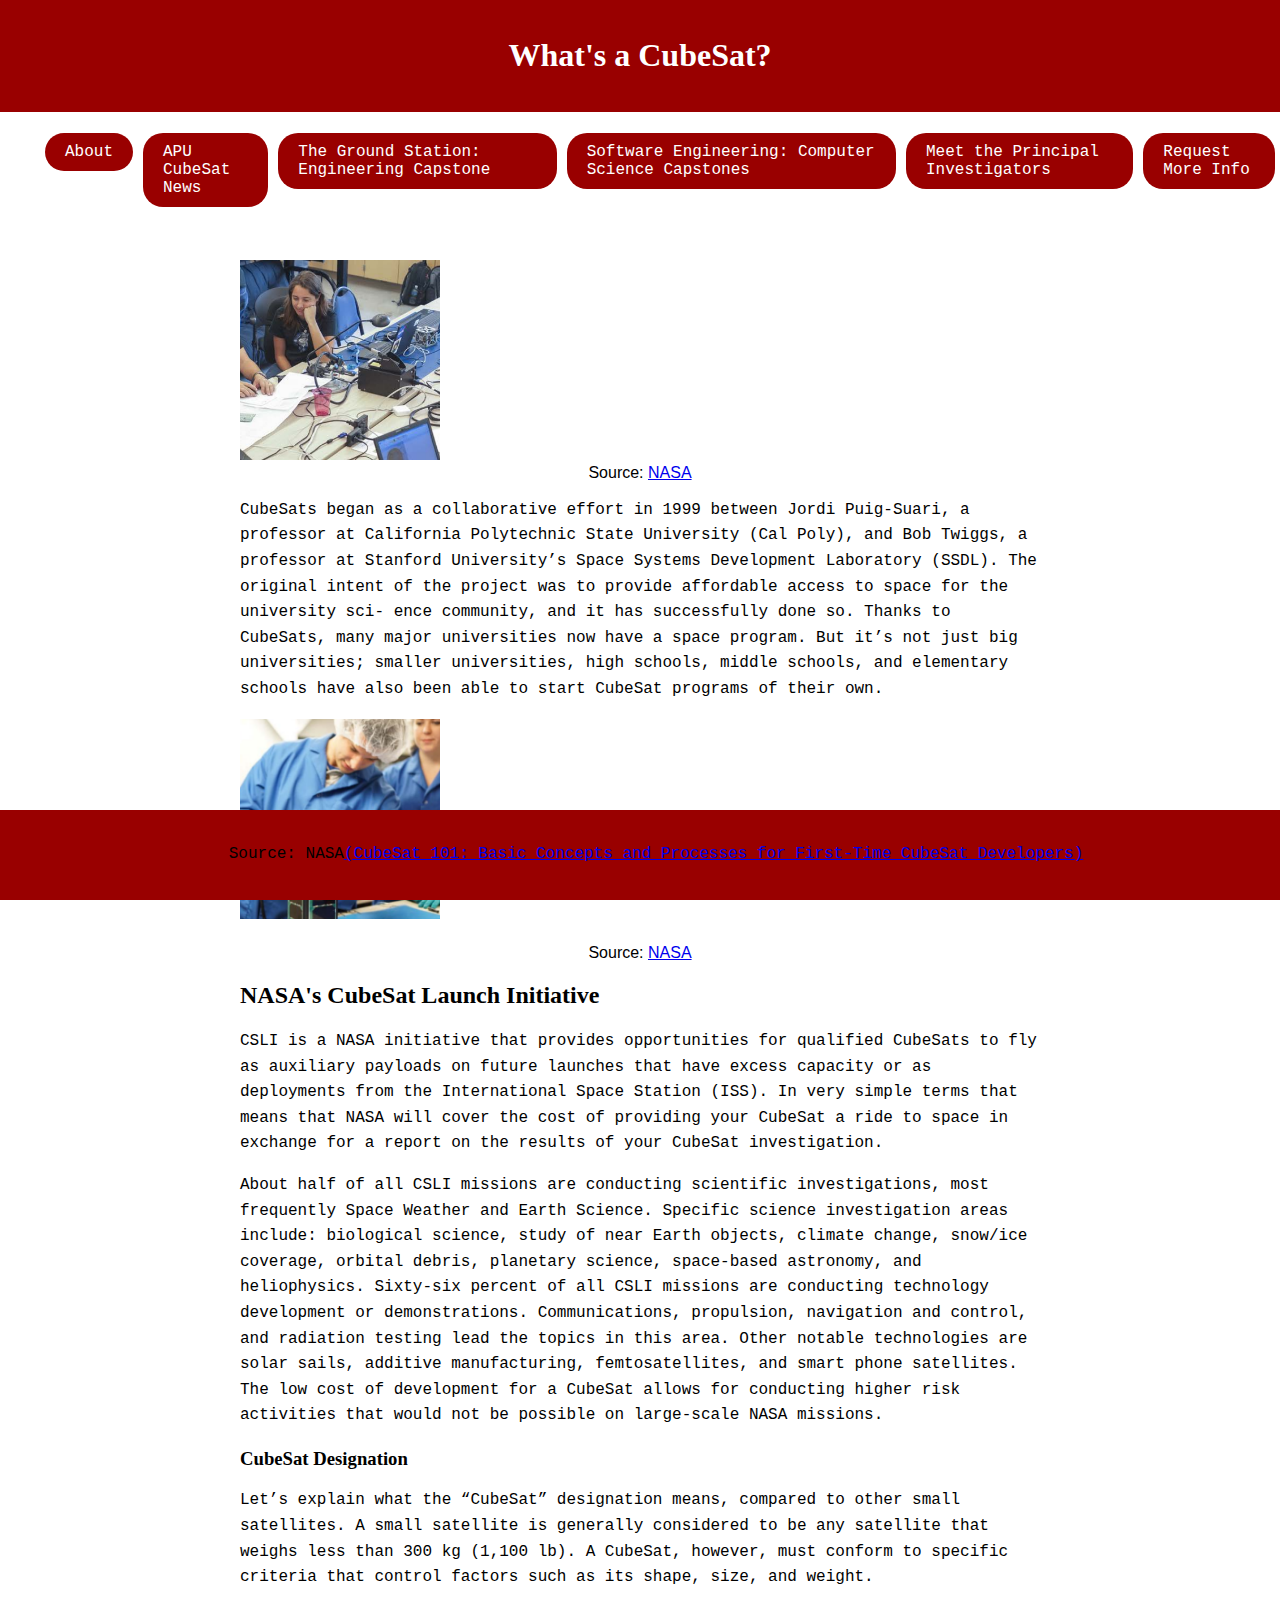
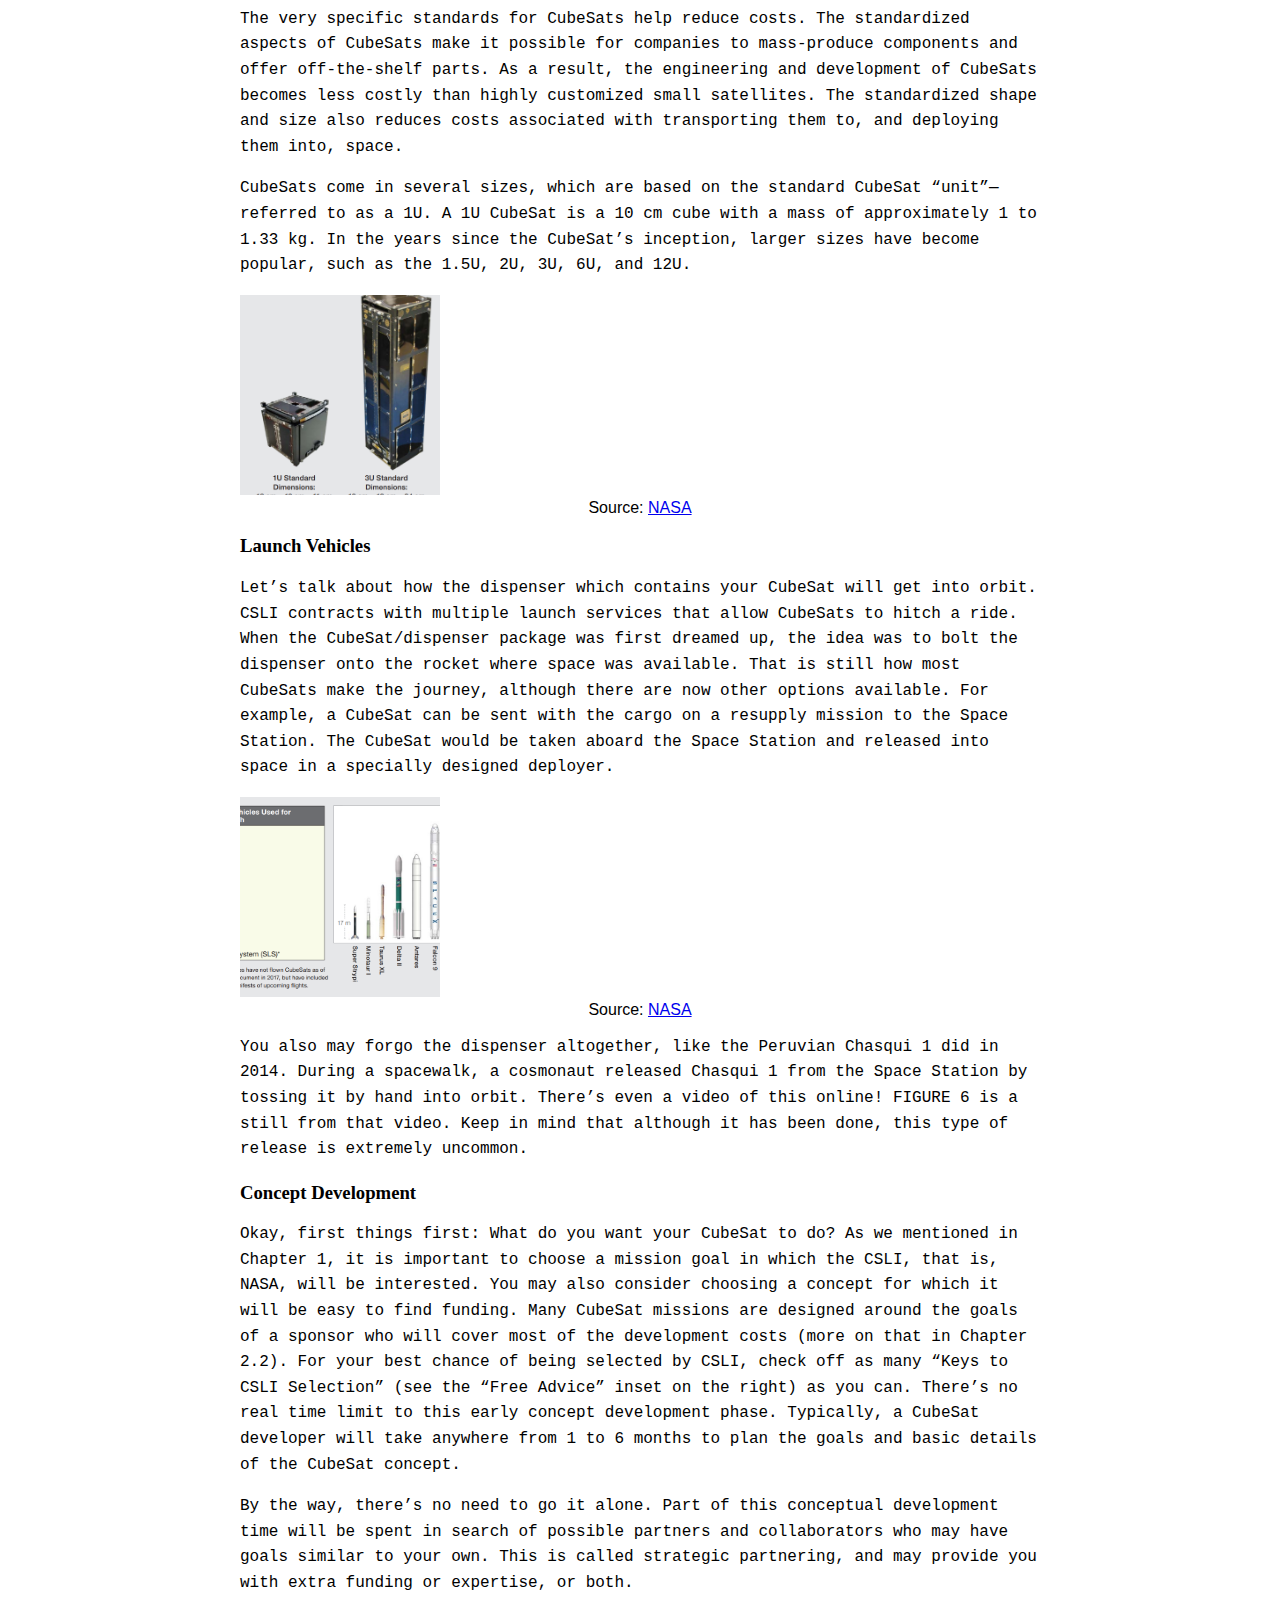
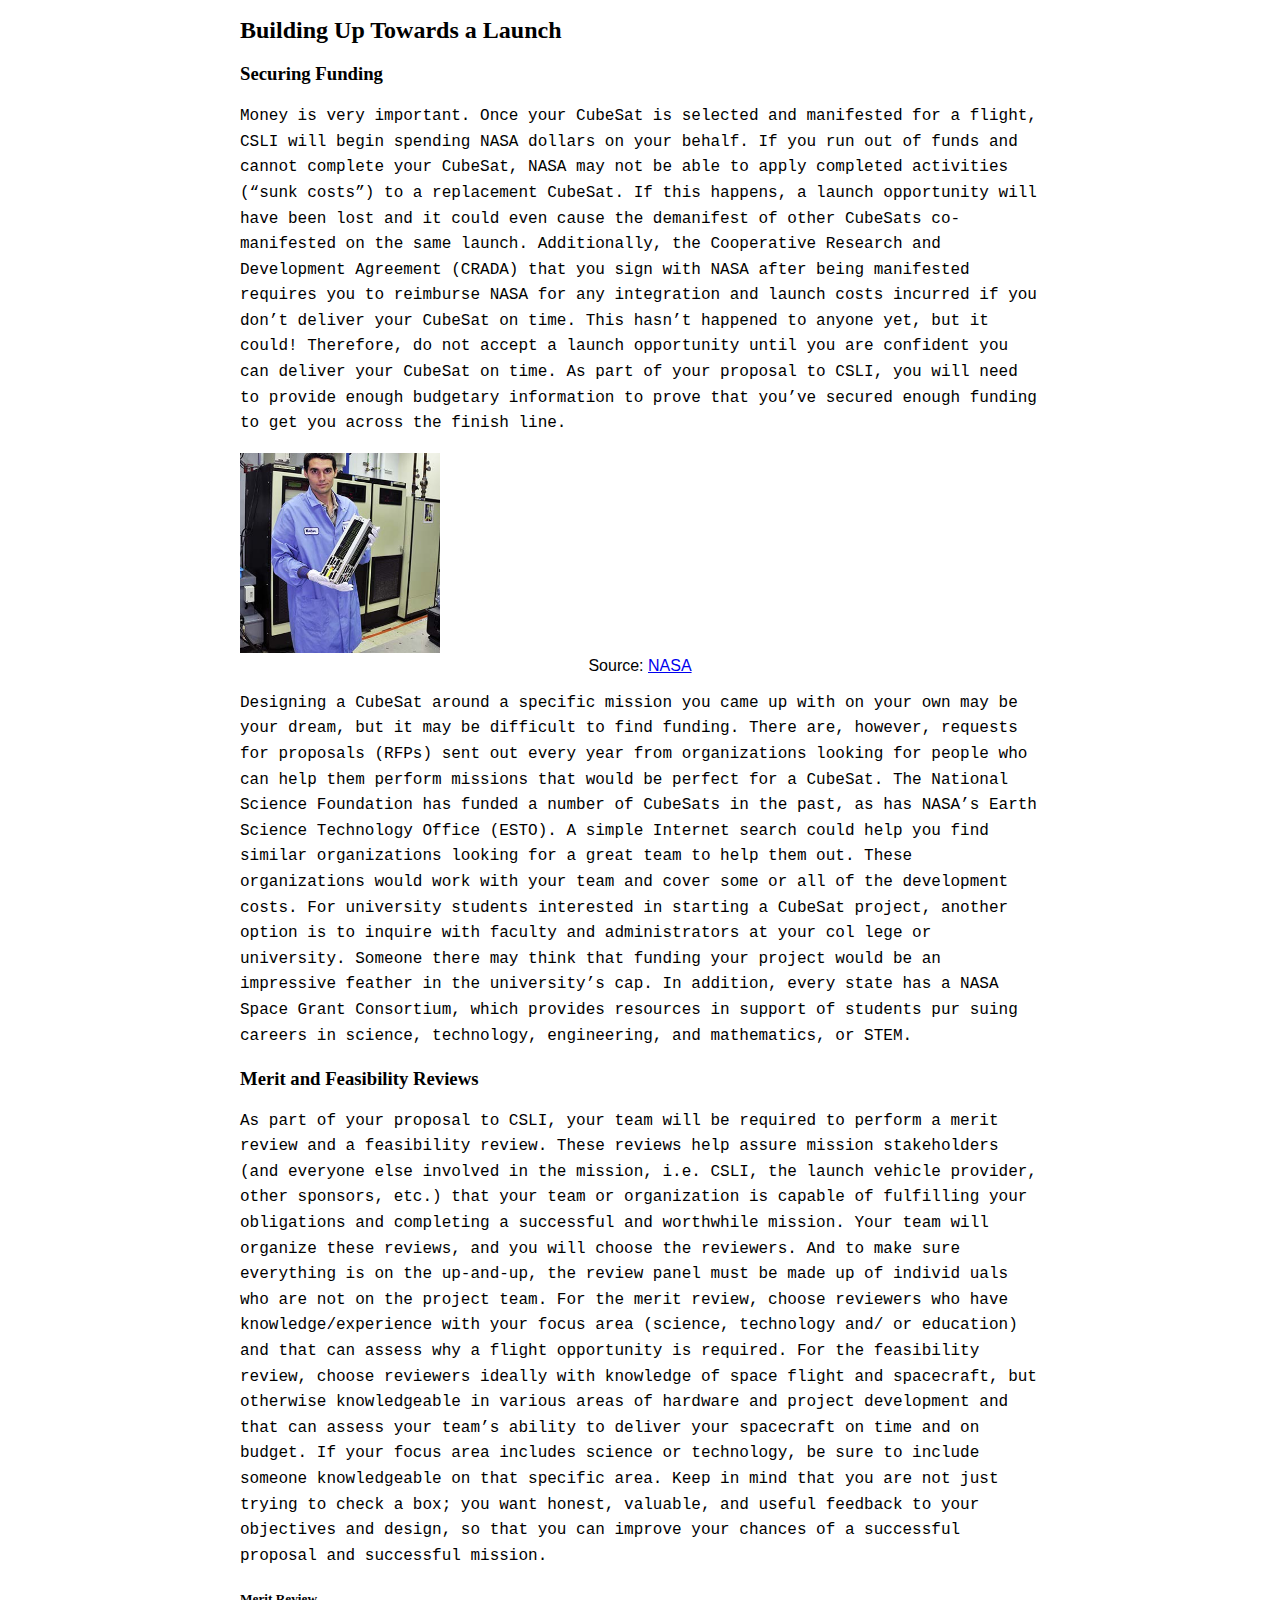
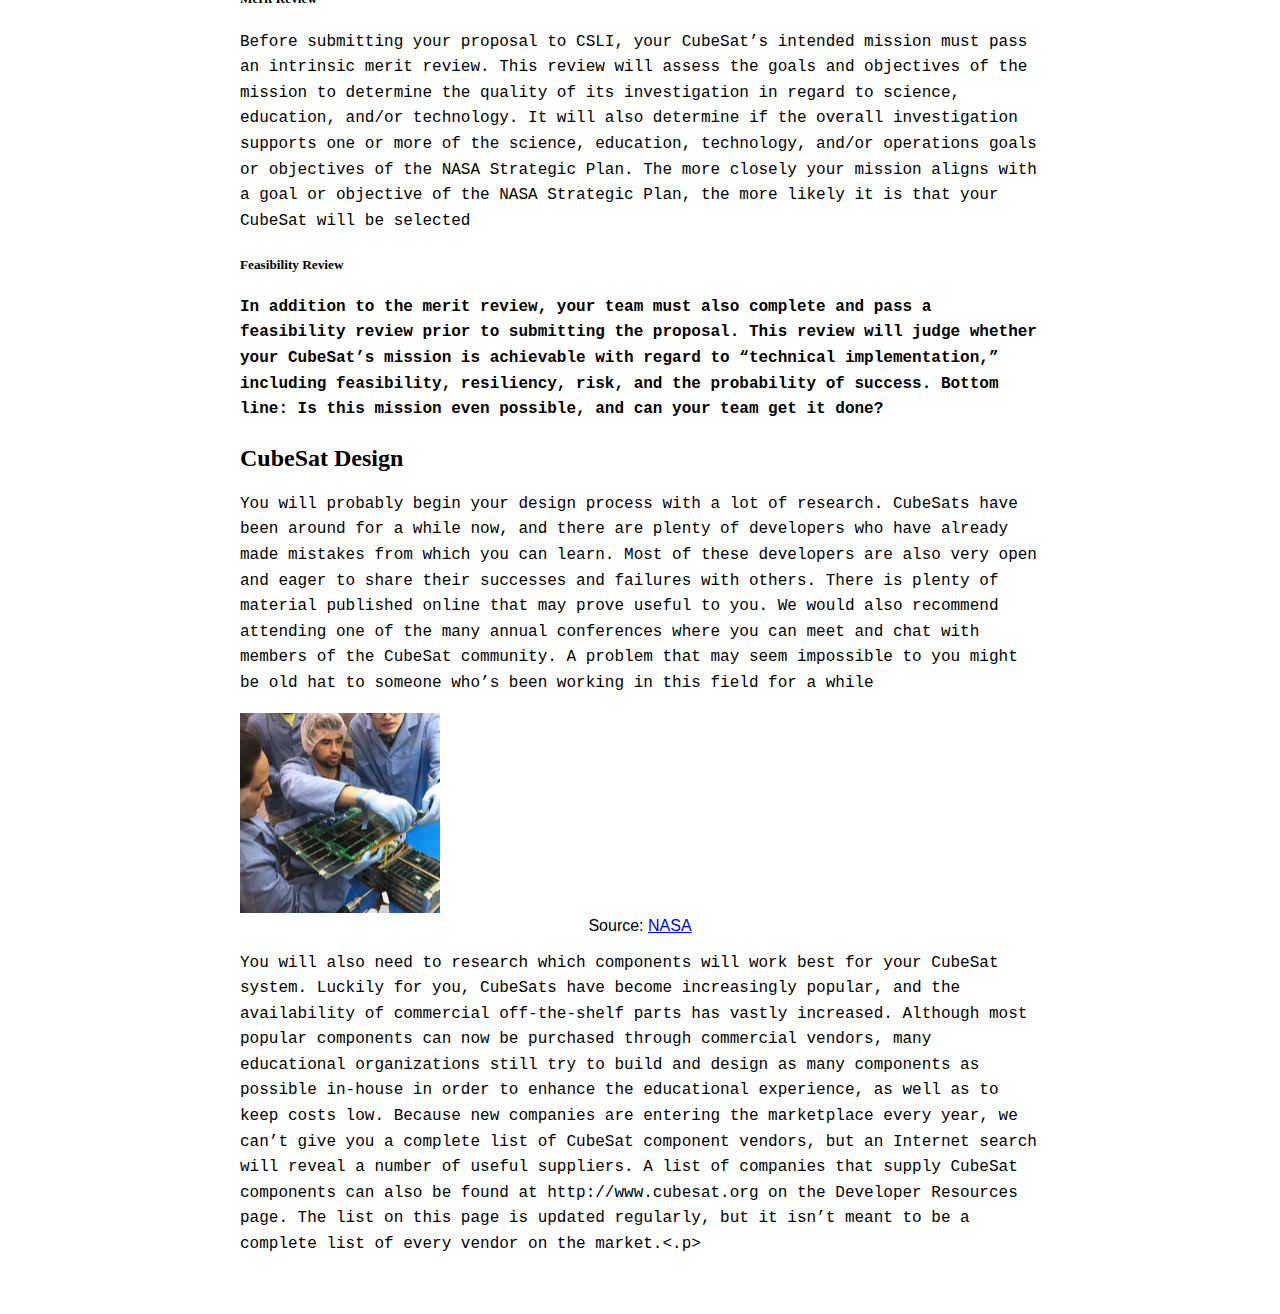
<file: index.html>
<!DOCTYPE html>
<html lang="en">
<head>
    <meta charset="UTF-8">
    <meta name="viewport" content="width=device-width, initial-scale=1.0">
    <link rel="stylesheet" href="style.css">
    <title>CS Capstones</title>
</head>
<body>
    <header>
        <h1>What's a CubeSat?</h1>
    </header>
    <nav>
	<ul>
	    <li><a href="index.html" class="rounded-button">About</a></li>
	    <li><a href="blog.html" class="rounded-button">APU CubeSat News</a></li>
	    <li><a href="engineering.html" class="rounded-button">The Ground Station: Engineering Capstone</a></li>
	    <li><a href="computer_science.html" class="rounded-button">Software Engineering: Computer Science Capstones</a></li>
	    <li><a href="faculty.html" class="rounded-button">Meet the Principal Investigators</a></li>
	    <li><a href="form.html" class="rounded-button">Request More Info</a></li>
	</ul>
    </nav>
    <main>
	
	
	<img src="about1.png" alt="Team Meeting">
	<figcaption>Source: <a href="https://www.nasa.gov/wp-content/uploads/2017/03/nasa_csli_cubesat_101_508.pdf">NASA</a></figcaption>

        <p>CubeSats began as a collaborative effort in
	1999 between Jordi Puig-Suari, a professor at California
	Polytechnic State University (Cal Poly), and Bob Twiggs, a
	professor at Stanford University’s Space Systems Development
	Laboratory (SSDL). The original intent of the project was
	to provide affordable access to space for the university sci-
	ence community, and it has successfully done so. Thanks
	to CubeSats, many major universities now have a space
	program. But it’s not just big universities; smaller universities, 
	high schools, middle schools, and elementary schools
	have also been able to start CubeSat programs of their own.<p>

	<img src="about2.png" alt="Student Taking Measurements">
	<figcaption>Source: <a href="https://www.nasa.gov/wp-content/uploads/2017/03/nasa_csli_cubesat_101_508.pdf">NASA</a></figcaption>
	
	<h2>NASA's CubeSat Launch Initiative</h2>
	<p>CSLI is a NASA initiative that provides opportunities
	for qualified CubeSats to fly as auxiliary payloads on future launches that have
	excess capacity or as deployments from the International Space Station (ISS). In
	very simple terms that means that NASA will cover the cost of providing your
	CubeSat a ride to space in exchange for a report on the results of your CubeSat
	investigation.</p>
		
	<p>
	About half of all CSLI missions are conducting scientific investigations, most
	frequently Space Weather and Earth Science. Specific science investigation areas
	include: biological science, study of near Earth objects, climate change, snow/ice
	coverage, orbital debris, planetary science, space-based astronomy, and heliophysics. Sixty-six percent of all CSLI missions are conducting technology development or 	demonstrations. Communications, propulsion, navigation and control,
	and radiation testing lead the topics in this area. Other notable technologies are
	solar sails, additive manufacturing, femtosatellites, and smart phone satellites.
	The low cost of development for a CubeSat allows for conducting higher risk
	activities that would not be possible on large-scale NASA missions.

	</p>

	<h3>CubeSat Designation</h2>

	<p>Let’s explain what the “CubeSat” designation means,
	compared to other small satellites. A small satellite is
	generally considered to be any satellite that weighs less
	than 300 kg (1,100 lb). A CubeSat, however, must conform to specific criteria that control factors such as its
	shape, size, and weight.</p>
		

	<p>The very specific standards for CubeSats help reduce
	costs. The standardized aspects of CubeSats make it
	possible for companies to mass-produce components
	and offer off-the-shelf parts. As a result, the engineering and development of CubeSats becomes less costly
	than highly customized small satellites. The standardized shape and size also reduces costs associated with
	transporting them to, and deploying them into, space.</p>


	<p>CubeSats come in several sizes, which are based on the
	standard CubeSat “unit”—referred to as a 1U. A 1U
	CubeSat is a 10 cm cube with a mass of approximately
	1 to 1.33 kg. In the years since the CubeSat’s inception, 
	larger sizes have become popular, such as the 1.5U, 2U, 3U, 6U, and 12U.</p>
	
	<img src="about3.png" alt="CubeSat Sizes">
	<figcaption>Source: <a href="https://www.nasa.gov/wp-content/uploads/2017/03/nasa_csli_cubesat_101_508.pdf">NASA</a></figcaption>

	<h3>Launch Vehicles</h2>
	<p>Let’s talk about how the dispenser which contains your CubeSat will get
	into orbit. CSLI contracts with multiple launch services that allow CubeSats to
	hitch a ride. When the CubeSat/dispenser package was first dreamed up, the
	idea was to bolt the dispenser onto the rocket where space was available. That is
	still how most CubeSats make the journey, although there are now other options 
	available. For example, a CubeSat can be sent with
	the cargo on a resupply mission to the Space Station. The CubeSat
	would be taken aboard the Space Station and released into space in
	a specially designed deployer.</p>

	<img src="about4.png" alt="CubeSat Launches">
	<figcaption>Source: <a href="https://www.nasa.gov/wp-content/uploads/2017/03/nasa_csli_cubesat_101_508.pdf">NASA</a></figcaption>
	
	<p>You also may forgo the dispenser altogether, like the Peruvian
	Chasqui 1 did in 2014. During a spacewalk, a cosmonaut released
	Chasqui 1 from the Space Station by tossing it by hand into orbit.
	There’s even a video of this online! FIGURE 6 is a still from that video.
	Keep in mind that although it has been done, this type of release is
	extremely uncommon.</p>
	

	<h3>Concept Development</h2>

	<p>Okay, first things first: What do you want your CubeSat to do? As we mentioned 
	in Chapter 1, it is important to choose a mission goal in which the CSLI, that is, 
	NASA, will be interested. You may also consider choosing a concept for which 
	it will be easy to find funding. Many CubeSat missions are designed around the 
	goals of a sponsor who will cover most of the development costs (more on that in 
	Chapter 2.2). For your best chance of being selected by CSLI, check off as many 
	“Keys to CSLI Selection” (see the “Free Advice” inset on the right) as you can.
 	There’s no real time limit to this early concept development phase. Typically, a 
	CubeSat developer will take anywhere from 1 to 6 months to plan the goals and 
	basic details of the CubeSat concept.</p>

	
 	<p>By the way, there’s no need to go it alone. Part of this conceptual development 
	time will be spent in search of possible partners and collaborators who may have 
	goals similar to your own. This is called strategic partnering, and may provide 
	you with extra funding or expertise, or both.</p>

	<h2>Building Up Towards a Launch</h2>

	<h3>Securing Funding</h3>
	
	<p> Money is very important. Once your CubeSat is selected and manifested for a 
	flight, CSLI will begin spending NASA dollars on your behalf. If you run out 
	of funds and cannot complete your CubeSat, NASA may not be able to apply 
	completed activities (“sunk costs”) to a replacement CubeSat. If this happens, a 
	launch opportunity will have been lost and it could even cause the demanifest of 
	other CubeSats co-manifested on the same launch. Additionally, the Cooperative 
	Research and Development Agreement (CRADA) that you sign with NASA after 
	being manifested requires you to reimburse NASA for any integration and launch
	 costs incurred if you don’t deliver your CubeSat on time. This hasn’t happened to 
	anyone yet, but it could! Therefore,  do not accept a launch opportunity until 
	you are confident you can deliver your CubeSat on time. As part of your proposal to 
	CSLI, you will need to provide enough budgetary information to prove 
	that you’ve secured enough funding to get you across the finish line.</p>

	<img src="about5.png" alt="KickSat">
	<figcaption>Source: <a href="https://www.nasa.gov/wp-content/uploads/2017/03/nasa_csli_cubesat_101_508.pdf">NASA</a></figcaption>

	<p>Designing a CubeSat around a specific mission you came up with on your own 
	may be your dream, but it may be difficult to find funding. There are, however, 
	requests for proposals (RFPs) sent out every year from organizations looking for 
	people who can help them perform missions that would be perfect for a CubeSat. 
	The National Science Foundation has funded a number of CubeSats in the past, 
	as has NASA’s Earth Science Technology Office (ESTO). A simple Internet 
	search could help you find similar organizations looking for a great team to help 
	them out. These organizations would work with your team and cover some or all 
	of the development costs. For university students interested in starting a CubeSat 
	project, another option is to inquire with faculty and administrators at your col
	lege or university. Someone there may think that funding your project would be 
	an impressive feather in the university’s cap. In addition, every state has a NASA 
	Space Grant Consortium, which provides resources in support of students pur
	suing careers in science, technology, engineering, and mathematics, or STEM.</p>

	<h3>Merit and Feasibility Reviews</h3>
	
	<p>As part of your proposal to CSLI, your team will be required to perform a merit 
	review and a feasibility review. These reviews help assure mission stakeholders 
	(and everyone else involved in the mission, i.e. CSLI, the launch vehicle provider, 
	other sponsors, etc.) that your team or organization is capable of fulfilling your 
	obligations and completing a successful and worthwhile mission. Your team will 
	organize these reviews, and you will choose the reviewers. And to make sure 
	everything is on the up-and-up, the review panel must be made up of individ
	uals who are not on the project team. For the merit review, choose reviewers 
	who have knowledge/experience with your focus area (science, technology and/
 	or education) and that can assess why a flight opportunity is required. For the 
	feasibility review, choose reviewers ideally with knowledge of space flight and 
	spacecraft, but otherwise knowledgeable in various areas of hardware and project 
	development and that can assess your team’s ability to deliver your spacecraft on 
	time and on budget. If your focus area includes science or technology, be sure to 
	include someone knowledgeable on that specific area. Keep in mind that you are 
	not just trying to check a box; you want honest, valuable, and useful feedback to 
	your objectives and design, so that you can improve your chances of a successful 
	proposal and successful mission.</p>
	
	<h5>Merit Review</h5>
	<p> Before submitting your proposal to CSLI, your CubeSat’s intended 
	mission must pass an intrinsic merit review. This review will assess 
	the goals and objectives of the mission to determine the quality of its 
	investigation in regard to science, education, and/or technology. It will 
	also determine if the overall investigation supports one or more of the 
	science, education, technology, and/or operations goals or objectives of 
	the NASA Strategic Plan. The more closely your mission aligns with a 
	goal or objective of the NASA Strategic Plan, the more likely it is that 
	your CubeSat will be selected</p>

	<h5>Feasibility Review<h5>
	<p>In addition to the merit review, your team must also complete and 
	pass a feasibility review prior to submitting the proposal. This review 
	will judge whether your CubeSat’s mission is achievable with regard to 
	“technical implementation,” including feasibility, resiliency, risk, and 
	the probability of success. Bottom line: Is this mission even possible, 
	and can your team get it done?</p>

	<h2>CubeSat Design</h2>
	
	<p>You will probably begin your design process with a lot of research. CubeSats 
	have been around for a while now, and there are plenty of developers who have 
	already made mistakes from which you can learn. Most of these developers are 
	also very open and eager to share their successes and failures with others. There 
	is plenty of material published online that may prove useful to you. We would 
	also recommend attending one of the many annual conferences where you can 
	meet and chat with members of the CubeSat community. A problem that may 
	seem impossible to you might be old hat to someone who’s been working in this 
	field for a while</p>

	<img src="about6.png" alt="Design Team">
	<figcaption>Source: <a href="https://www.nasa.gov/wp-content/uploads/2017/03/nasa_csli_cubesat_101_508.pdf">NASA</a></figcaption>

	<p>You will also need to research which components will work best for your CubeSat 
	system. Luckily for you, CubeSats have become increasingly popular, and the 
	availability of commercial off-the-shelf parts has vastly increased. Although most 
	popular components can now be purchased through commercial vendors, many 
	educational organizations still try to build and design as many components as 
	possible in-house in order to enhance the educational experience, as well as to 
	keep costs low. Because new companies are entering the marketplace every year, 
	we can’t give you a complete list of CubeSat component vendors, but an Internet 
	search will reveal a number of useful suppliers. A list of companies that supply 
	CubeSat components can also be found at http://www.cubesat.org on the 
	Developer Resources page. The list on this page is updated regularly, but it isn’t 
	meant to be a complete list of every vendor on the market.<.p>

    </main>
    <footer>
	<p>Source: NASA<a href="https://www.nasa.gov/wp-content/uploads/2017/03/nasa_csli_cubesat_101_508.pdf">(CubeSat 101: Basic Concepts and Processes for First-Time CubeSat Developers)	</a></p>
       
    </footer>
</body>
</html>
</file>
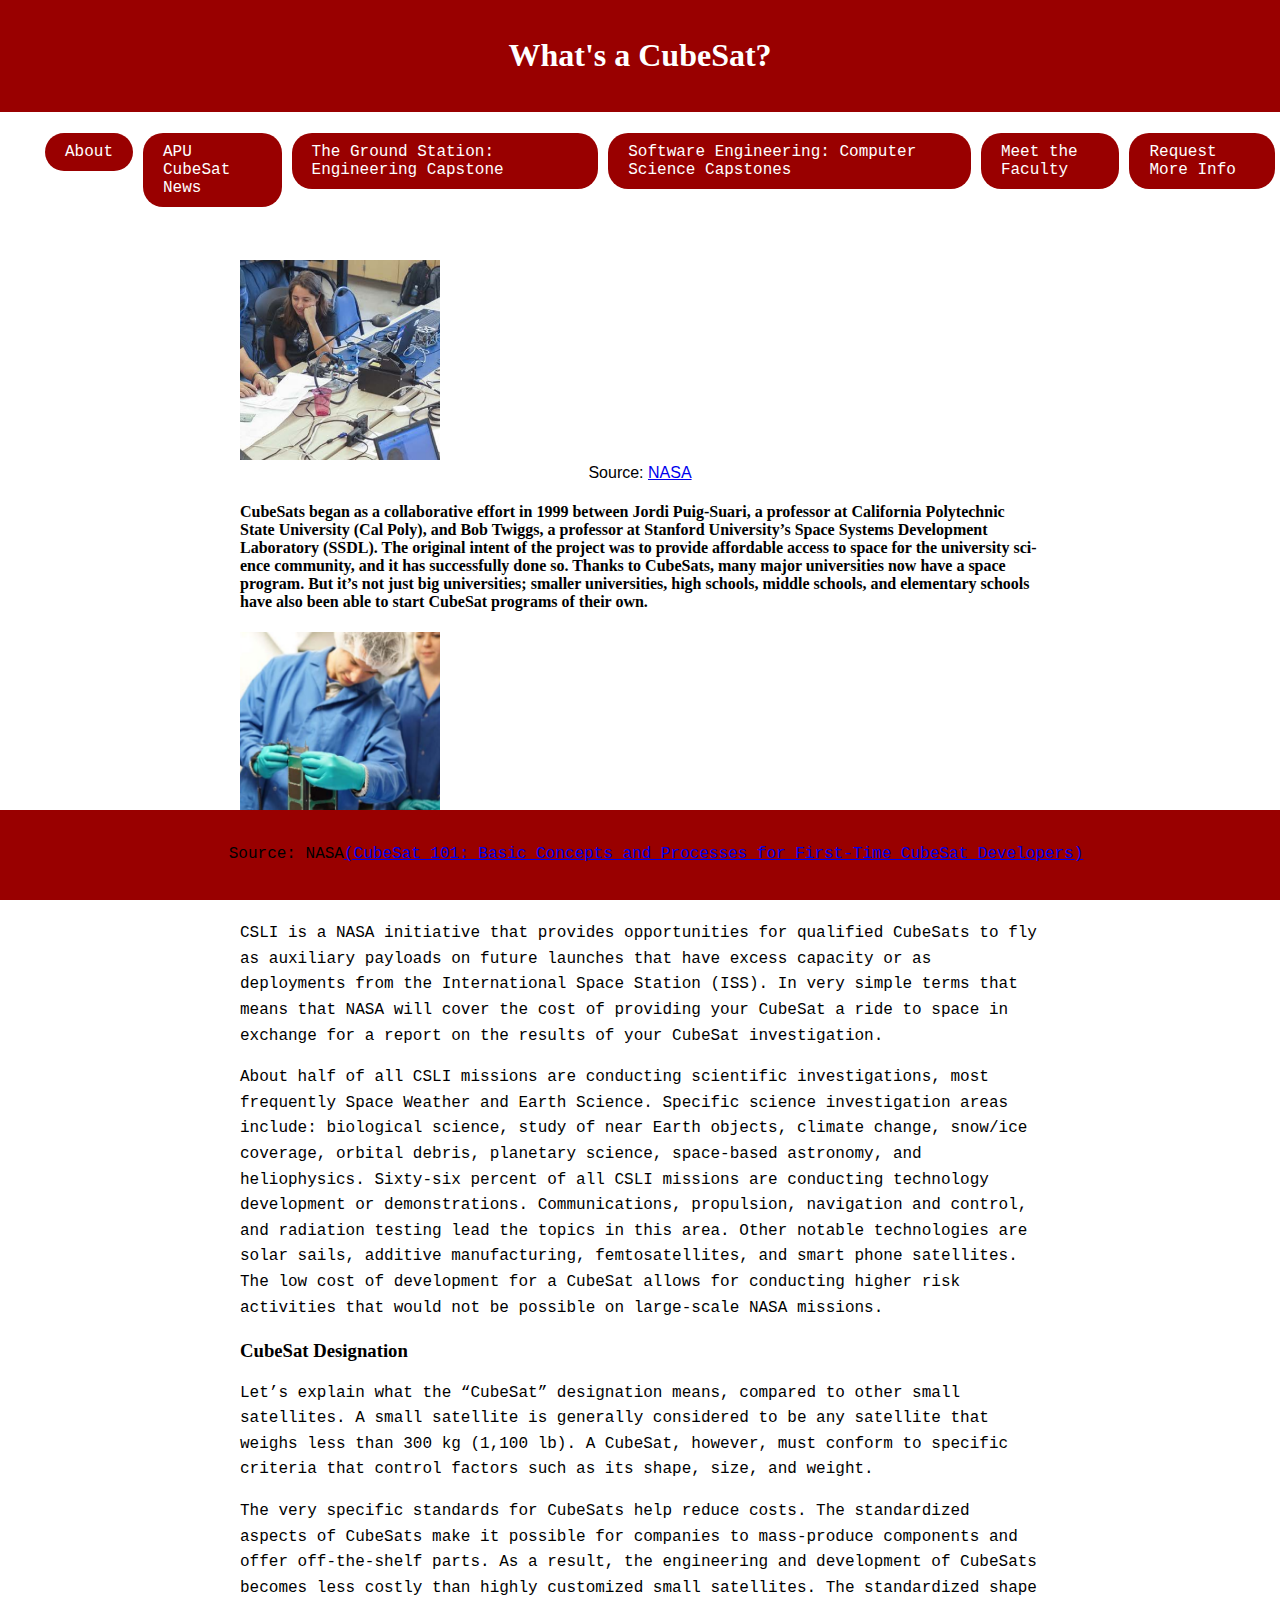
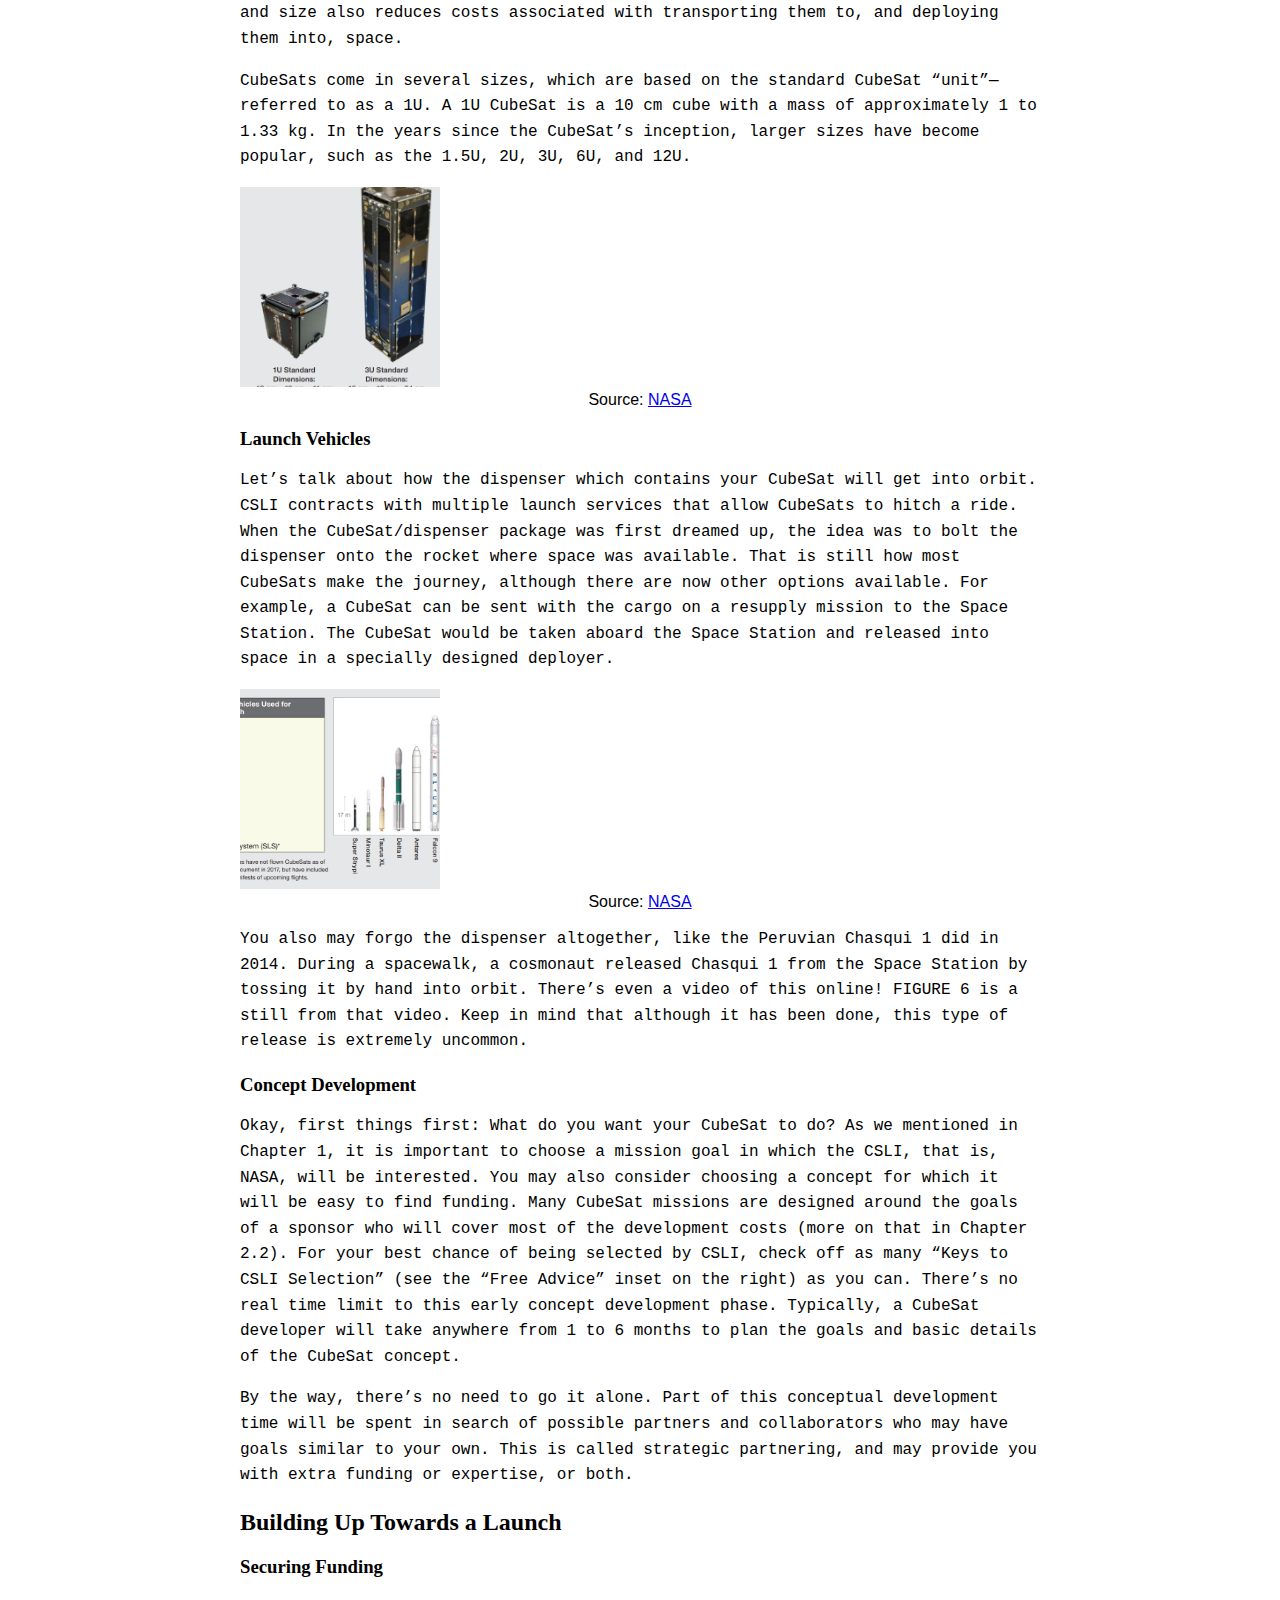
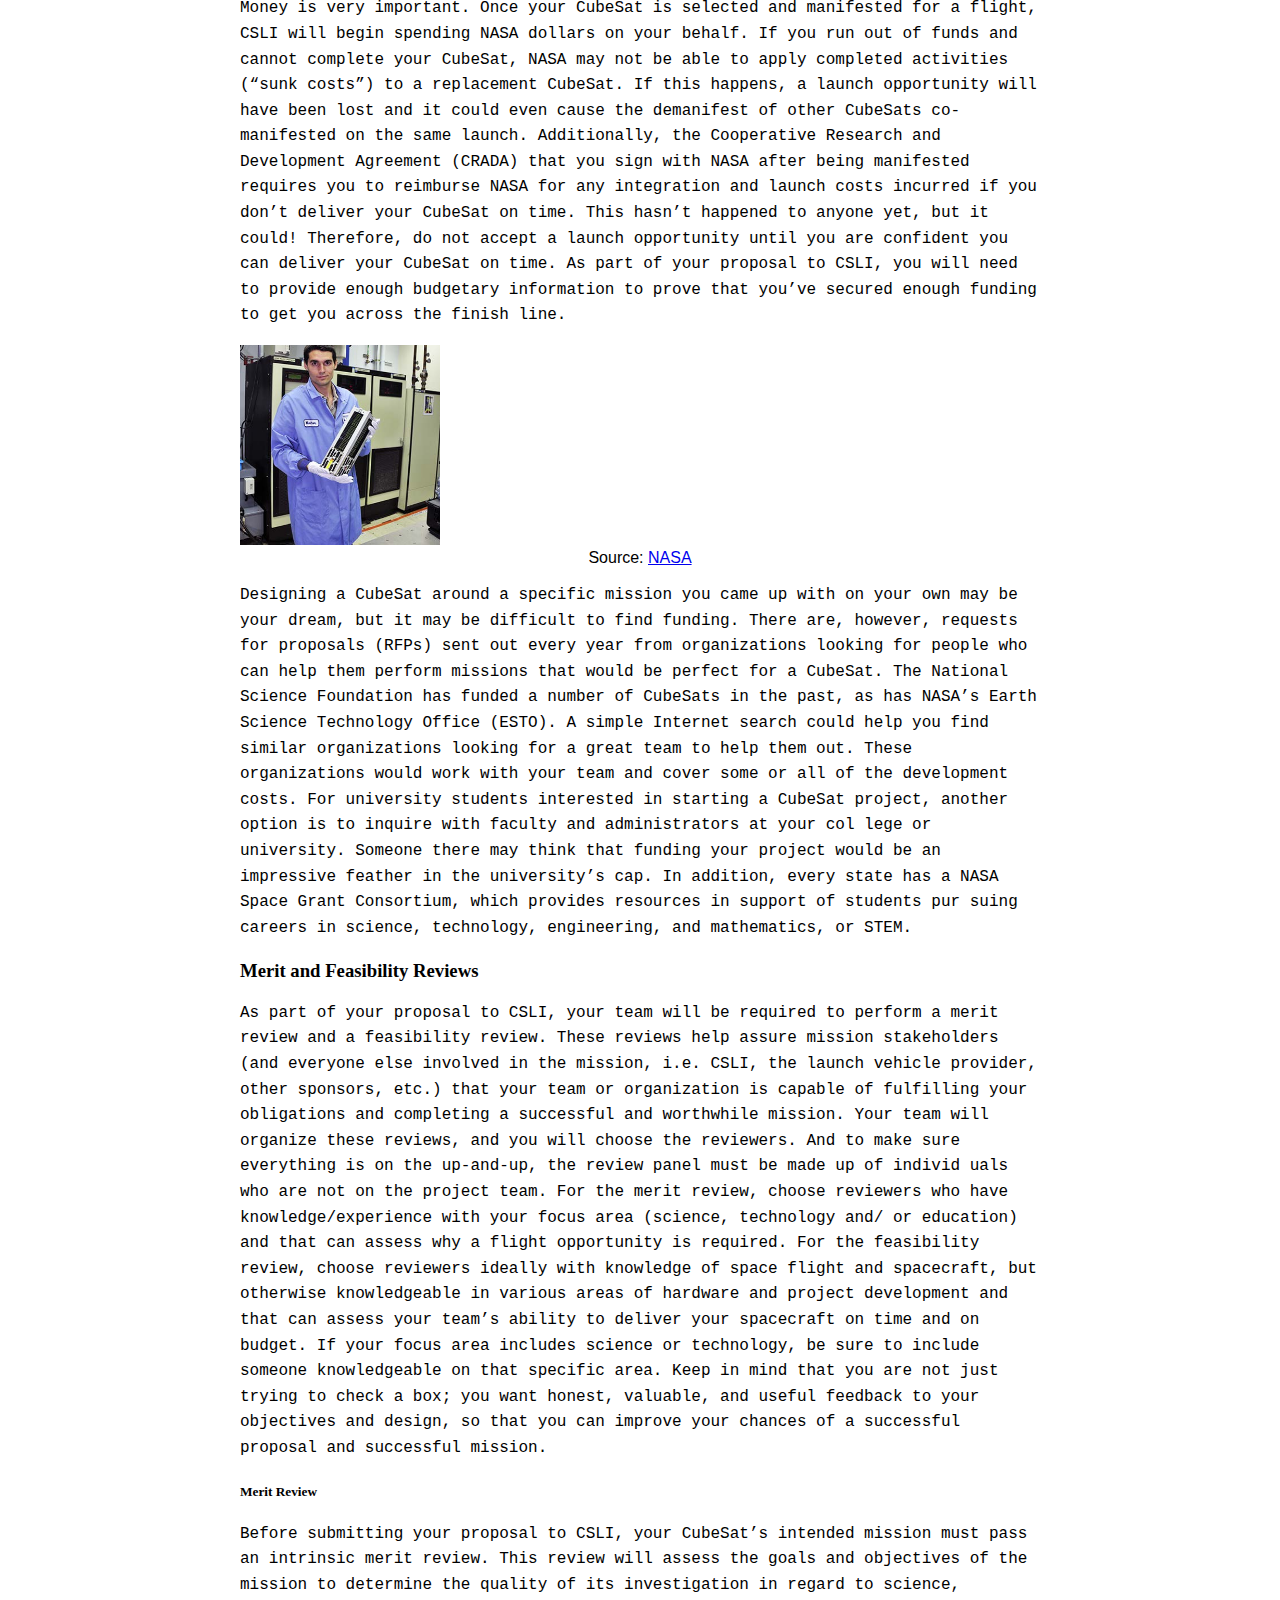
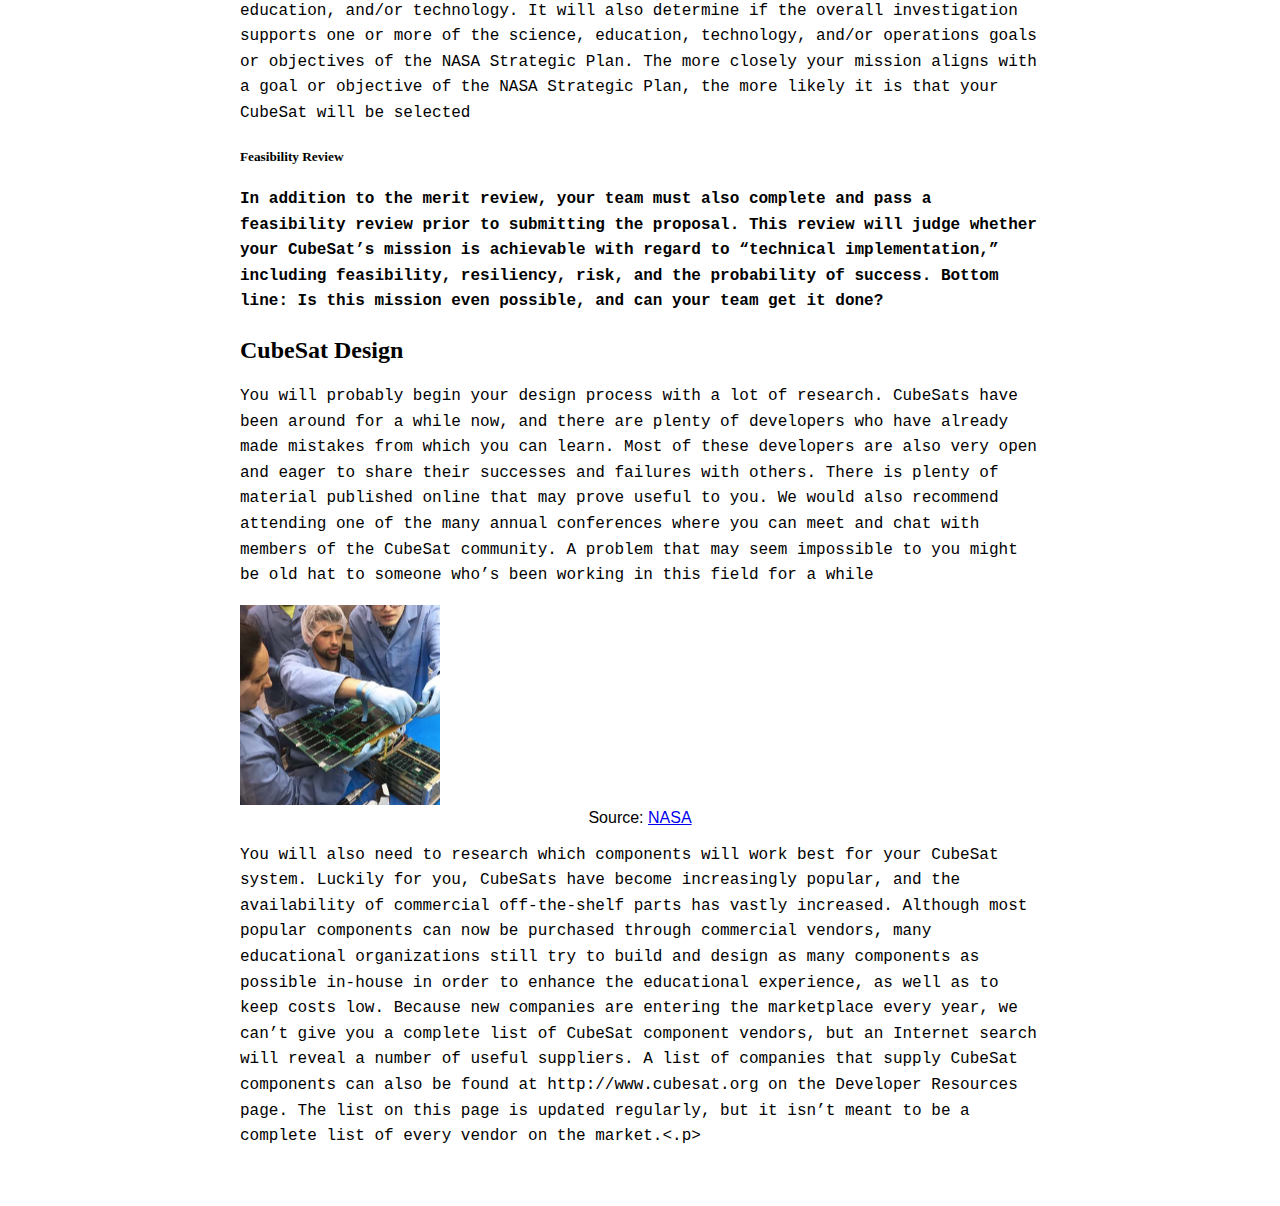
<file: about.html>
<!DOCTYPE html>
<html lang="en">
<head>
    <meta charset="UTF-8">
    <meta name="viewport" content="width=device-width, initial-scale=1.0">
    <link rel="stylesheet" href="style.css">
    <title>CS Capstones</title>
</head>
<body>
    <header>
        <h1>What's a CubeSat?</h1>
    </header>
    <nav>
	<ul>
	    <li><a href="about.html" class="rounded-button">About</a></li>
	    <li><a href="blog.html" class="rounded-button">APU CubeSat News</a></li>
	    <li><a href="engineering.html" class="rounded-button">The Ground Station: Engineering Capstone</a></li>
	    <li><a href="computer_science.html" class="rounded-button">Software Engineering: Computer Science Capstones</a></li>
	    <li><a href="faculty.html" class="rounded-button">Meet the Faculty</a></li>
	    <li><a href="form.html" class="rounded-button">Request More Info</a></li>
	</ul>
    </nav>
    <main>
	
	
	<img src="about1.png" alt="Team Meeting">
	<figcaption>Source: <a href="https://www.nasa.gov/wp-content/uploads/2017/03/nasa_csli_cubesat_101_508.pdf">NASA</a></figcaption>

        <h4>CubeSats began as a collaborative effort in
	1999 between Jordi Puig-Suari, a professor at California
	Polytechnic State University (Cal Poly), and Bob Twiggs, a
	professor at Stanford University’s Space Systems Development
	Laboratory (SSDL). The original intent of the project was
	to provide affordable access to space for the university sci-
	ence community, and it has successfully done so. Thanks
	to CubeSats, many major universities now have a space
	program. But it’s not just big universities; smaller universities, 
	high schools, middle schools, and elementary schools
	have also been able to start CubeSat programs of their own.</h4>

	<img src="about2.png" alt="Student Taking Measurements">
	<figcaption>Source: <a href="https://www.nasa.gov/wp-content/uploads/2017/03/nasa_csli_cubesat_101_508.pdf">NASA</a></figcaption>
	
	<h2>NASA's CubeSat Launch Initiative</h2>
	<p>CSLI is a NASA initiative that provides opportunities
	for qualified CubeSats to fly as auxiliary payloads on future launches that have
	excess capacity or as deployments from the International Space Station (ISS). In
	very simple terms that means that NASA will cover the cost of providing your
	CubeSat a ride to space in exchange for a report on the results of your CubeSat
	investigation.</p>
		
	<p>
	About half of all CSLI missions are conducting scientific investigations, most
	frequently Space Weather and Earth Science. Specific science investigation areas
	include: biological science, study of near Earth objects, climate change, snow/ice
	coverage, orbital debris, planetary science, space-based astronomy, and heliophysics. Sixty-six percent of all CSLI missions are conducting technology development or 	demonstrations. Communications, propulsion, navigation and control,
	and radiation testing lead the topics in this area. Other notable technologies are
	solar sails, additive manufacturing, femtosatellites, and smart phone satellites.
	The low cost of development for a CubeSat allows for conducting higher risk
	activities that would not be possible on large-scale NASA missions.

	</p>

	<h3>CubeSat Designation</h2>

	<p>Let’s explain what the “CubeSat” designation means,
	compared to other small satellites. A small satellite is
	generally considered to be any satellite that weighs less
	than 300 kg (1,100 lb). A CubeSat, however, must conform to specific criteria that control factors such as its
	shape, size, and weight.</p>
		

	<p>The very specific standards for CubeSats help reduce
	costs. The standardized aspects of CubeSats make it
	possible for companies to mass-produce components
	and offer off-the-shelf parts. As a result, the engineering and development of CubeSats becomes less costly
	than highly customized small satellites. The standardized shape and size also reduces costs associated with
	transporting them to, and deploying them into, space.</p>


	<p>CubeSats come in several sizes, which are based on the
	standard CubeSat “unit”—referred to as a 1U. A 1U
	CubeSat is a 10 cm cube with a mass of approximately
	1 to 1.33 kg. In the years since the CubeSat’s inception, 
	larger sizes have become popular, such as the 1.5U, 2U, 3U, 6U, and 12U.</p>
	
	<img src="about3.png" alt="CubeSat Sizes">
	<figcaption>Source: <a href="https://www.nasa.gov/wp-content/uploads/2017/03/nasa_csli_cubesat_101_508.pdf">NASA</a></figcaption>

	<h3>Launch Vehicles</h2>
	<p>Let’s talk about how the dispenser which contains your CubeSat will get
	into orbit. CSLI contracts with multiple launch services that allow CubeSats to
	hitch a ride. When the CubeSat/dispenser package was first dreamed up, the
	idea was to bolt the dispenser onto the rocket where space was available. That is
	still how most CubeSats make the journey, although there are now other options 
	available. For example, a CubeSat can be sent with
	the cargo on a resupply mission to the Space Station. The CubeSat
	would be taken aboard the Space Station and released into space in
	a specially designed deployer.</p>

	<img src="about4.png" alt="CubeSat Launches">
	<figcaption>Source: <a href="https://www.nasa.gov/wp-content/uploads/2017/03/nasa_csli_cubesat_101_508.pdf">NASA</a></figcaption>
	
	<p>You also may forgo the dispenser altogether, like the Peruvian
	Chasqui 1 did in 2014. During a spacewalk, a cosmonaut released
	Chasqui 1 from the Space Station by tossing it by hand into orbit.
	There’s even a video of this online! FIGURE 6 is a still from that video.
	Keep in mind that although it has been done, this type of release is
	extremely uncommon.</p>
	

	<h3>Concept Development</h2>

	<p>Okay, first things first: What do you want your CubeSat to do? As we mentioned 
	in Chapter 1, it is important to choose a mission goal in which the CSLI, that is, 
	NASA, will be interested. You may also consider choosing a concept for which 
	it will be easy to find funding. Many CubeSat missions are designed around the 
	goals of a sponsor who will cover most of the development costs (more on that in 
	Chapter 2.2). For your best chance of being selected by CSLI, check off as many 
	“Keys to CSLI Selection” (see the “Free Advice” inset on the right) as you can.
 	There’s no real time limit to this early concept development phase. Typically, a 
	CubeSat developer will take anywhere from 1 to 6 months to plan the goals and 
	basic details of the CubeSat concept.</p>

	
 	<p>By the way, there’s no need to go it alone. Part of this conceptual development 
	time will be spent in search of possible partners and collaborators who may have 
	goals similar to your own. This is called strategic partnering, and may provide 
	you with extra funding or expertise, or both.</p>

	<h2>Building Up Towards a Launch</h2>

	<h3>Securing Funding</h3>
	
	<p> Money is very important. Once your CubeSat is selected and manifested for a 
	flight, CSLI will begin spending NASA dollars on your behalf. If you run out 
	of funds and cannot complete your CubeSat, NASA may not be able to apply 
	completed activities (“sunk costs”) to a replacement CubeSat. If this happens, a 
	launch opportunity will have been lost and it could even cause the demanifest of 
	other CubeSats co-manifested on the same launch. Additionally, the Cooperative 
	Research and Development Agreement (CRADA) that you sign with NASA after 
	being manifested requires you to reimburse NASA for any integration and launch
	 costs incurred if you don’t deliver your CubeSat on time. This hasn’t happened to 
	anyone yet, but it could! Therefore,  do not accept a launch opportunity until 
	you are confident you can deliver your CubeSat on time. As part of your proposal to 
	CSLI, you will need to provide enough budgetary information to prove 
	that you’ve secured enough funding to get you across the finish line.</p>

	<img src="about5.png" alt="KickSat">
	<figcaption>Source: <a href="https://www.nasa.gov/wp-content/uploads/2017/03/nasa_csli_cubesat_101_508.pdf">NASA</a></figcaption>

	<p>Designing a CubeSat around a specific mission you came up with on your own 
	may be your dream, but it may be difficult to find funding. There are, however, 
	requests for proposals (RFPs) sent out every year from organizations looking for 
	people who can help them perform missions that would be perfect for a CubeSat. 
	The National Science Foundation has funded a number of CubeSats in the past, 
	as has NASA’s Earth Science Technology Office (ESTO). A simple Internet 
	search could help you find similar organizations looking for a great team to help 
	them out. These organizations would work with your team and cover some or all 
	of the development costs. For university students interested in starting a CubeSat 
	project, another option is to inquire with faculty and administrators at your col
	lege or university. Someone there may think that funding your project would be 
	an impressive feather in the university’s cap. In addition, every state has a NASA 
	Space Grant Consortium, which provides resources in support of students pur
	suing careers in science, technology, engineering, and mathematics, or STEM.</p>

	<h3>Merit and Feasibility Reviews</h3>
	
	<p>As part of your proposal to CSLI, your team will be required to perform a merit 
	review and a feasibility review. These reviews help assure mission stakeholders 
	(and everyone else involved in the mission, i.e. CSLI, the launch vehicle provider, 
	other sponsors, etc.) that your team or organization is capable of fulfilling your 
	obligations and completing a successful and worthwhile mission. Your team will 
	organize these reviews, and you will choose the reviewers. And to make sure 
	everything is on the up-and-up, the review panel must be made up of individ
	uals who are not on the project team. For the merit review, choose reviewers 
	who have knowledge/experience with your focus area (science, technology and/
 	or education) and that can assess why a flight opportunity is required. For the 
	feasibility review, choose reviewers ideally with knowledge of space flight and 
	spacecraft, but otherwise knowledgeable in various areas of hardware and project 
	development and that can assess your team’s ability to deliver your spacecraft on 
	time and on budget. If your focus area includes science or technology, be sure to 
	include someone knowledgeable on that specific area. Keep in mind that you are 
	not just trying to check a box; you want honest, valuable, and useful feedback to 
	your objectives and design, so that you can improve your chances of a successful 
	proposal and successful mission.</p>
	
	<h5>Merit Review</h5>
	<p> Before submitting your proposal to CSLI, your CubeSat’s intended 
	mission must pass an intrinsic merit review. This review will assess 
	the goals and objectives of the mission to determine the quality of its 
	investigation in regard to science, education, and/or technology. It will 
	also determine if the overall investigation supports one or more of the 
	science, education, technology, and/or operations goals or objectives of 
	the NASA Strategic Plan. The more closely your mission aligns with a 
	goal or objective of the NASA Strategic Plan, the more likely it is that 
	your CubeSat will be selected</p>

	<h5>Feasibility Review<h5>
	<p>In addition to the merit review, your team must also complete and 
	pass a feasibility review prior to submitting the proposal. This review 
	will judge whether your CubeSat’s mission is achievable with regard to 
	“technical implementation,” including feasibility, resiliency, risk, and 
	the probability of success. Bottom line: Is this mission even possible, 
	and can your team get it done?</p>

	<h2>CubeSat Design</h2>
	
	<p>You will probably begin your design process with a lot of research. CubeSats 
	have been around for a while now, and there are plenty of developers who have 
	already made mistakes from which you can learn. Most of these developers are 
	also very open and eager to share their successes and failures with others. There 
	is plenty of material published online that may prove useful to you. We would 
	also recommend attending one of the many annual conferences where you can 
	meet and chat with members of the CubeSat community. A problem that may 
	seem impossible to you might be old hat to someone who’s been working in this 
	field for a while</p>

	<img src="about6.png" alt="Design Team">
	<figcaption>Source: <a href="https://www.nasa.gov/wp-content/uploads/2017/03/nasa_csli_cubesat_101_508.pdf">NASA</a></figcaption>

	<p>You will also need to research which components will work best for your CubeSat 
	system. Luckily for you, CubeSats have become increasingly popular, and the 
	availability of commercial off-the-shelf parts has vastly increased. Although most 
	popular components can now be purchased through commercial vendors, many 
	educational organizations still try to build and design as many components as 
	possible in-house in order to enhance the educational experience, as well as to 
	keep costs low. Because new companies are entering the marketplace every year, 
	we can’t give you a complete list of CubeSat component vendors, but an Internet 
	search will reveal a number of useful suppliers. A list of companies that supply 
	CubeSat components can also be found at http://www.cubesat.org on the 
	Developer Resources page. The list on this page is updated regularly, but it isn’t 
	meant to be a complete list of every vendor on the market.<.p>

    </main>
    <footer>
	<p>Source: NASA<a href="https://www.nasa.gov/wp-content/uploads/2017/03/nasa_csli_cubesat_101_508.pdf">(CubeSat 101: Basic Concepts and Processes for First-Time CubeSat Developers)	</a></p>
       
    </footer>
</body>
</html>
</file>
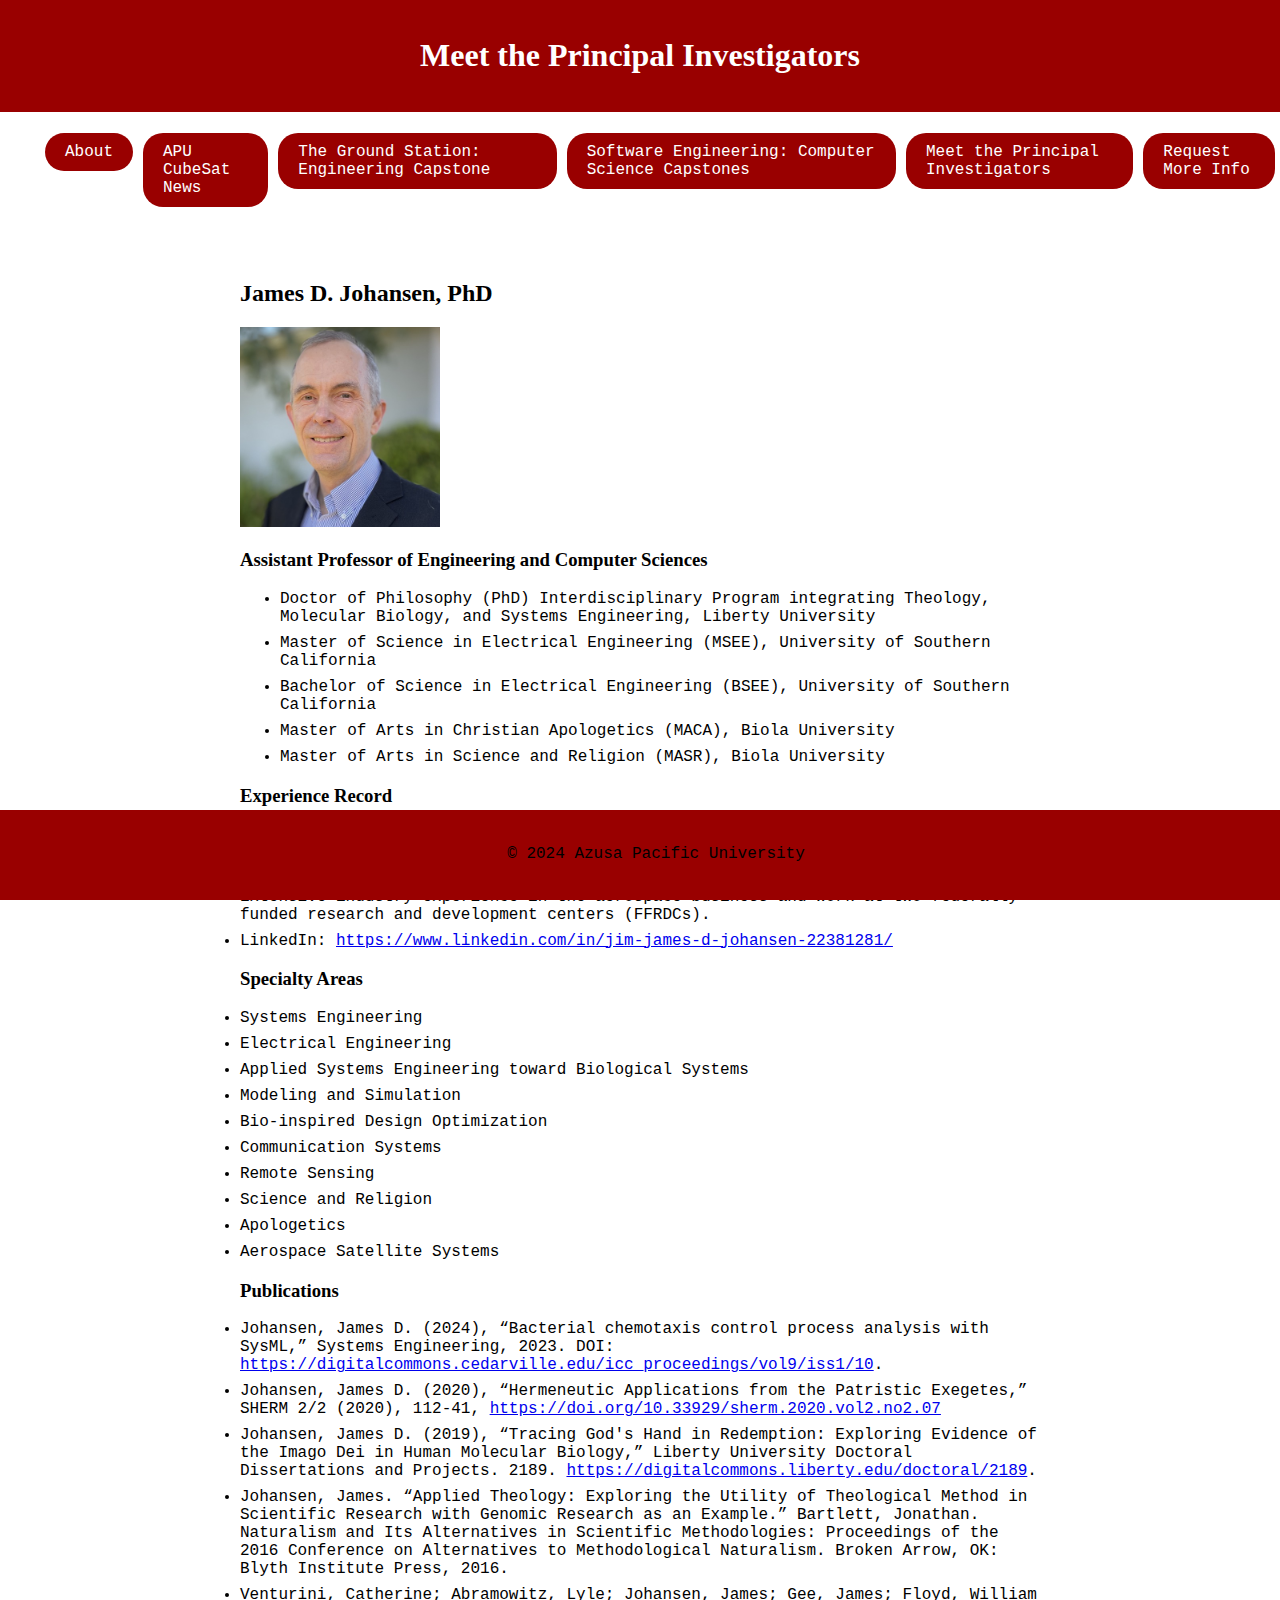
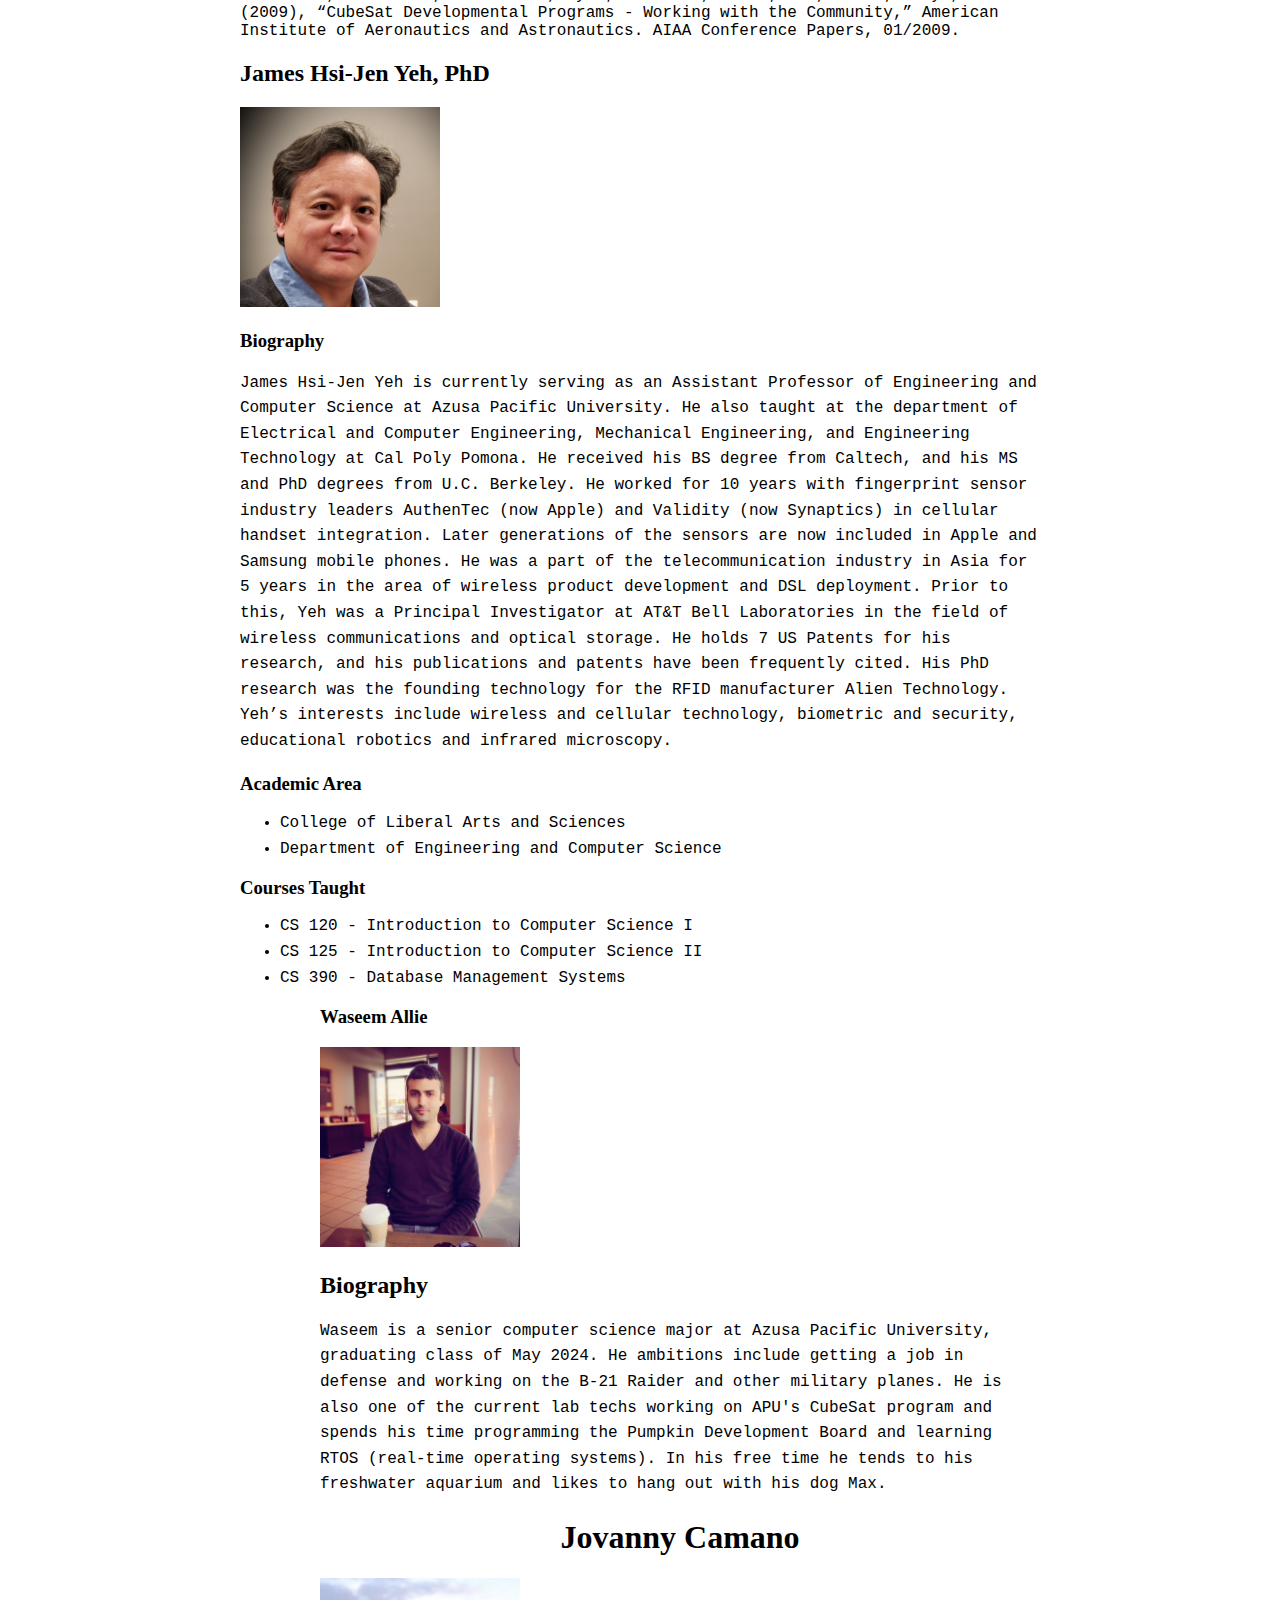
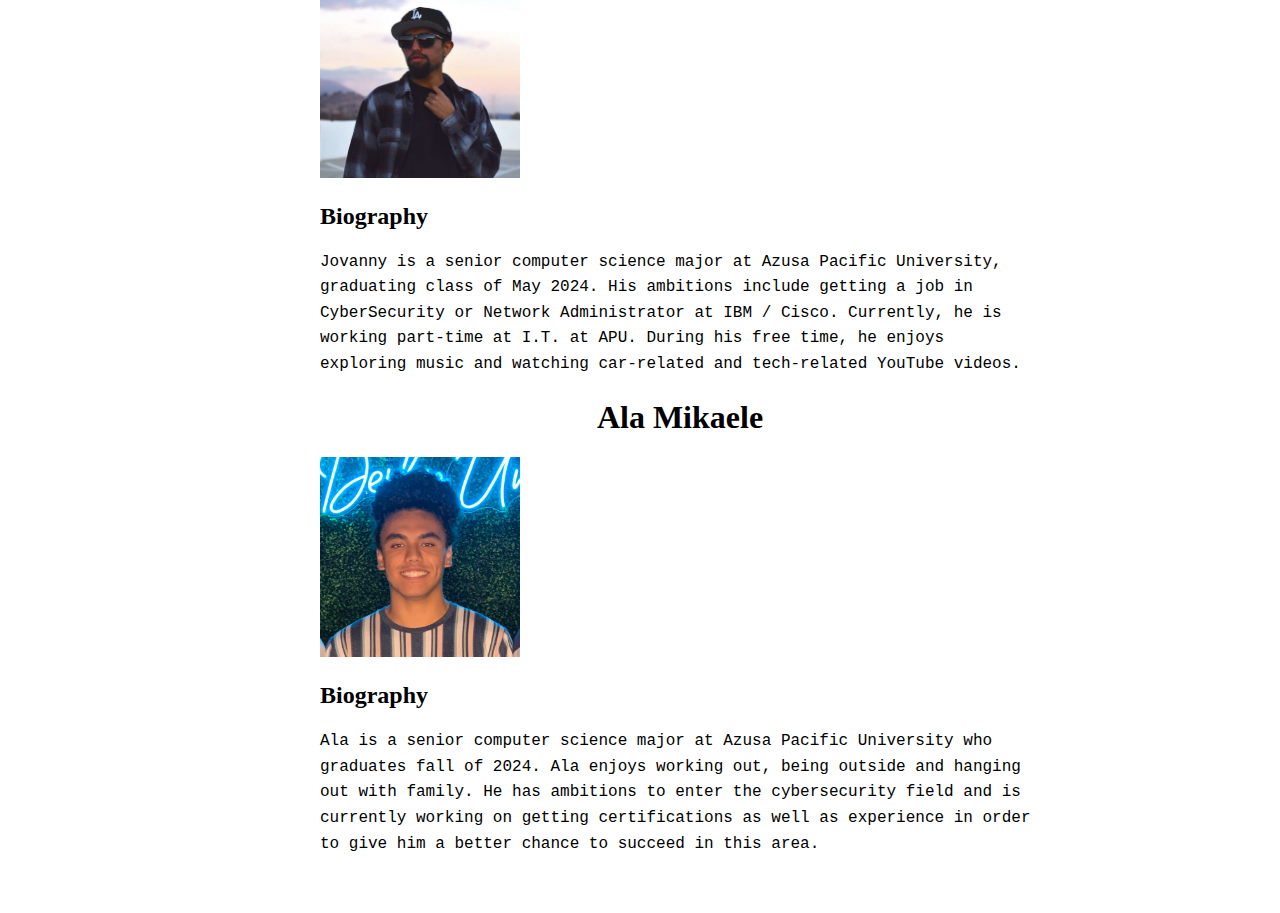
<file: faculty.html>
<!DOCTYPE html>
<html lang="en">
<head>
    <meta charset="UTF-8">
    <meta name="viewport" content="width=device-width, initial-scale=1.0">
    <link rel="stylesheet" href="style.css">
    <title>Blog Page</title>
</head>
<body>
    <header>
        <h1>Meet the Principal Investigators</h1>
    </header>
    <nav>
	<ul>
	    <li><a href="index.html" class="rounded-button">About</a></li>
	    <li><a href="blog.html" class="rounded-button">APU CubeSat News</a></li>
	    <li><a href="engineering.html" class="rounded-button">The Ground Station: Engineering Capstone</a></li>
	    <li><a href="computer_science.html" class="rounded-button">Software Engineering: Computer Science Capstones</a></li>
	    <li><a href="faculty.html" class="rounded-button">Meet the Principal Investigators</a></li>
	    <li><a href="form.html" class="rounded-button">Request More Info</a></li>
	</ul>
    </nav>
    <main>
	<h2>James D. Johansen, PhD</h2>
	<img src="drjohansen.jpg" alt="Dr. Johansen">

	<h3>Assistant Professor of Engineering and Computer Sciences</h3>
	<ul>
		<li>Doctor of Philosophy (PhD) Interdisciplinary Program integrating Theology, Molecular Biology, and Systems Engineering, Liberty University
</li>
		<li>Master of Science in Electrical Engineering (MSEE), University of Southern California
</li>
		<li>Bachelor of Science in Electrical Engineering (BSEE), University of Southern California
</li>
		<li>Master of Arts in Christian Apologetics (MACA), Biola University
</li>
		<li>Master of Arts in Science and Religion (MASR), Biola University
</li>
	</ul>
	<h3>Experience Record</h3>
	    <li>Christian University academic experience at several schools: Azusa Pacific University, Liberty University, Regent University, Master’s University, and Biola University.
</li>
	    <li>Extensive industry experience in the aerospace business and work at two federally funded research and development centers (FFRDCs).
</li>
	    <li>LinkedIn: <a href=https://www.linkedin.com/in/jim-james-d-johansen-22381281/">https://www.linkedin.com/in/jim-james-d-johansen-22381281/</a>
</li>
	<h3>Specialty Areas</h3>
	    <li>Systems Engineering
</li>
	    <li>Electrical Engineering
</li>
	    <li>Applied Systems Engineering toward Biological Systems
</li>
	    <li>Modeling and Simulation
</li>
	    <li>Bio-inspired Design Optimization
</li>
	    <li>Communication Systems
</li>
	    <li>Remote Sensing
</li>
	    <li>Science and Religion
</li>
	    <li>Apologetics
</li>
	    <li>Aerospace Satellite Systems
</li>
	<h3>Publications</h3>
	    <li>Johansen, James D. (2024), “Bacterial chemotaxis control process analysis with SysML,” Systems Engineering, 2023. DOI: <a href="https://doi.org/10.1002/sys.21752>https://doi.org/10.1002/sys.21752</a>. 
</li>
	    <li>Johansen, James D. (2023) “Human Brain Function Above All Other and the Creation Model,” Proceedings of the International Conference on Creationism: Vol. 9, Article 10. DOI: 10.15385/jpicc.2023.9.1.18. Available at: <a href="https://doi.org/10.1002/sys.21752">https://digitalcommons.cedarville.edu/icc_proceedings/vol9/iss1/10</a>.
</li>
	    <li>Johansen, James D. (2020), “Hermeneutic Applications from the Patristic Exegetes,” SHERM 2/2 (2020), 112-41, <a href="https://doi.org/10.33929/sherm.2020.vol2.no2.07">https://doi.org/10.33929/sherm.2020.vol2.no2.07 </a>
</li>
	    <li>Johansen, James D. (2019), “Tracing God's Hand in Redemption: Exploring Evidence of the Imago Dei in Human Molecular Biology,” Liberty University Doctoral Dissertations and Projects. 2189. <a href="https://digitalcommons.liberty.edu/doctoral/2189">https://digitalcommons.liberty.edu/doctoral/2189</a>. 
</li>
	    <li>Johansen, James. “Applied Theology: Exploring the Utility of Theological Method in Scientific Research with Genomic Research as an Example.” Bartlett, Jonathan. Naturalism and Its Alternatives in Scientific Methodologies: Proceedings of the 2016 Conference on Alternatives to Methodological Naturalism. Broken Arrow, OK: Blyth Institute Press, 2016.
</li>
	    <li>Venturini, Catherine; Abramowitz, Lyle; Johansen, James; Gee, James; Floyd, William (2009), “CubeSat Developmental Programs - Working with the Community,” American Institute of Aeronautics and Astronautics. AIAA Conference Papers, 01/2009.
</li>

	<h2>James Hsi-Jen Yeh, PhD</h2>
	<img src="dryeh.jpg" alt="Dr. Yeh">
	<h3>Biography</h3>
        	<p>James Hsi-Jen Yeh is currently serving as an Assistant Professor of Engineering and Computer Science at Azusa Pacific University. He also taught at the department of 	Electrical and Computer Engineering, Mechanical Engineering, and Engineering Technology at Cal Poly Pomona. He received his BS degree from Caltech, and his MS and PhD degrees from 	U.C. Berkeley. He worked for 10 years with fingerprint sensor industry leaders AuthenTec (now Apple) and Validity (now Synaptics) in cellular handset integration. Later generations 	of the sensors are now included in Apple and Samsung mobile phones. He was a part of the telecommunication industry in Asia for 5 years in the area of wireless product development 	and DSL deployment. Prior to this, Yeh was a Principal Investigator at AT&T Bell Laboratories in the field of wireless communications and optical storage. He holds 7 US Patents for 	his research, and his publications and patents have been frequently cited. His PhD research was the founding technology for the RFID manufacturer Alien Technology. Yeh’s interests 	include wireless and cellular technology, biometric and security, educational robotics and infrared microscopy.</P>
	<h3>Academic Area</h3>
	<ul>
	<li>College of Liberal Arts and Sciences</li>
	<li>Department of Engineering and Computer Science</li>
	</ul>

	<h3>Courses Taught</h3>
	<ul>
	<li>CS 120 - Introduction to Computer Science I</li>
	<li>CS 125 - Introduction to Computer Science II</li>
	<li>CS 390 - Database Management Systems</li>
	<ul>
	
	<h3>Waseem Allie</h3>
	<img src="waseem.jpeg" alt="Waseem">
	<h2>Biography</h2>
	<p>Waseem is a senior computer science major at Azusa Pacific University, graduating class of May 2024. He ambitions include getting a job in defense and working on the B-21 Raider and
		other military planes. He is also one of the current lab techs working on APU's CubeSat program and spends his time programming the Pumpkin Development Board and learning
		RTOS (real-time operating systems). In his free time he tends to his freshwater aquarium and likes to hang out with his dog Max.</p>
	
	<h1>Jovanny Camano</h1>
		<img src="jovanny.jpeg">
		<h2>Biography</h2>
		<p>Jovanny is a senior computer science major at Azusa Pacific University, graduating class of May 2024. His ambitions include getting a job in CyberSecurity or Network Administrator at IBM / Cisco. Currently, he is working part-time at I.T. at APU. During his free time, he enjoys exploring music and watching car-related and tech-related YouTube videos.</p>

	<h1>Ala Mikaele</h1>
		<img src="alacopy.jpeg">
		<h2>Biography</h2>
		<p>Ala is a senior computer science major at Azusa Pacific University who graduates fall of 2024. Ala enjoys working out, being outside and hanging out with family. He has ambitions to enter the cybersecurity field and is currently working on getting certifications as well as experience in order to give him a better chance to succeed in this area.</p>

    </main>
    <footer>
        <p>&copy; 2024 Azusa Pacific University</p>
    </footer>
</body>
</html>
</file>
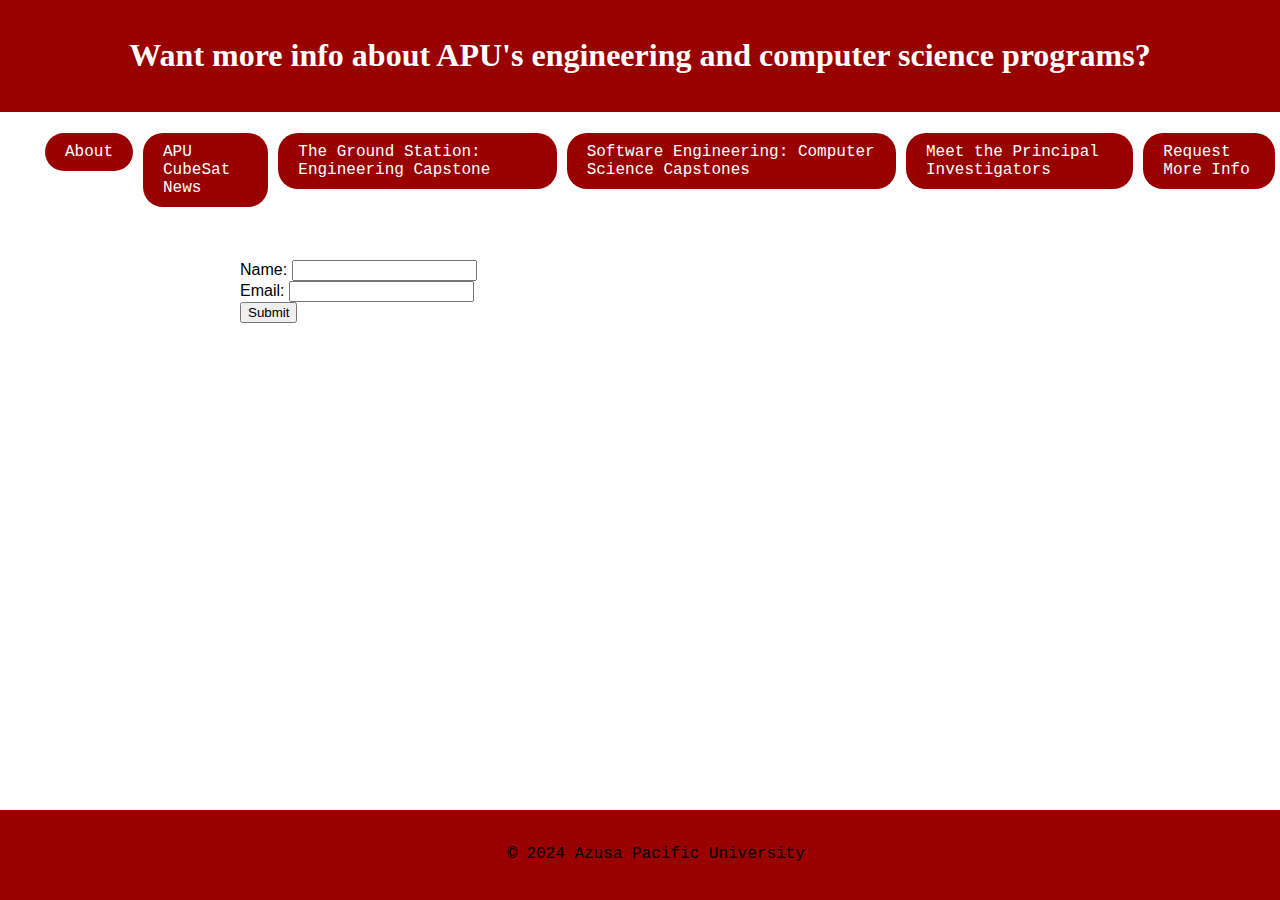
<file: form.html>
<!DOCTYPE html>
<html lang="en">
<head>
    <meta charset="UTF-8">
    <meta name="viewport" content="width=device-width, initial-scale=1.0">
    <link rel="stylesheet" href="style.css">
    <title>For Additional Info</title>
</head>
<body>
    <header>
        <h1>Want more info about APU's engineering and computer science programs?</h1>
    </header>
    <nav>
	<ul>
	    <li><a href="index.html" class="rounded-button">About</a></li>
	    <li><a href="blog.html" class="rounded-button">APU CubeSat News</a></li>
	    <li><a href="engineering.html" class="rounded-button">The Ground Station: Engineering Capstone</a></li>
	    <li><a href="computer_science.html" class="rounded-button">Software Engineering: Computer Science Capstones</a></li>
	    <li><a href="faculty.html" class="rounded-button">Meet the Principal Investigators</a></li>
	    <li><a href="form.html" class="rounded-button">Request More Info</a></li>
	</ul>
    </nav>
    <main>
	<form action="/submit-form" method="POST">
        <label for="name">Name:</label>
        <input type="text" id="name" name="name" required><br>
        <label for="email">Email:</label>
        <input type="email" id="email" name="email" required><br>
        <button type="submit">Submit</button>
    </form>

    </main>
    <footer>
        <p>&copy; 2024 Azusa Pacific University</p>
    </footer>
</body>
</html>
</file>
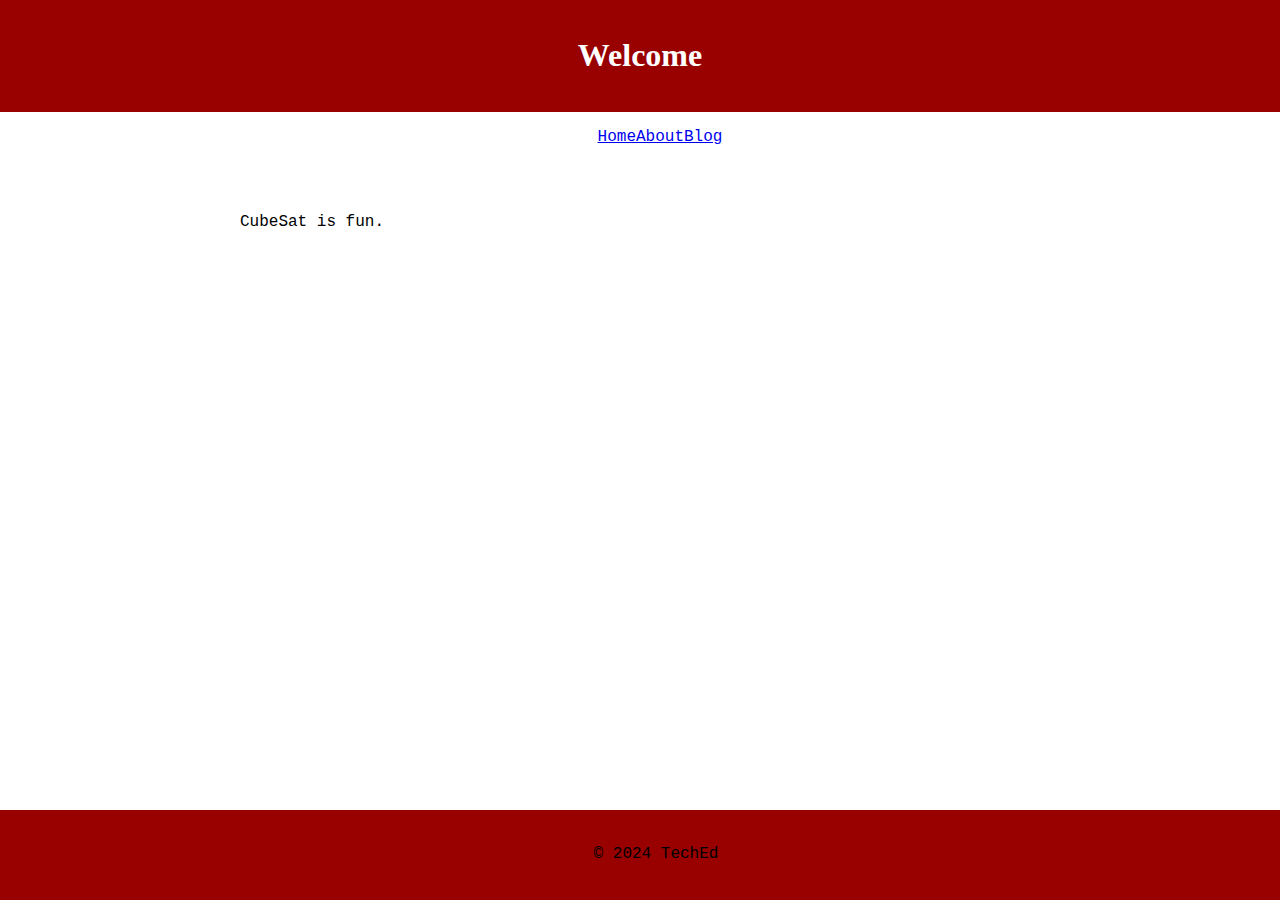
<file: home.html>
<!DOCTYPE html>
<html lang="en">
<head>
    <meta charset="UTF-8">
    <meta name="viewport" content="width=device-width, initial-scale=1.0">
    <link rel="stylesheet" href="style.css">
    <title>Home</title>
</head>
<body>
    <header>
        <h1>Welcome</h1>
    </header>
    <nav>
        <ul>
            <li><a href="home.html">Home</a></li>
            <li><a href="about.html">About</a></li>
            <li><a href="blog.html">Blog</a></li>
        </ul>
    </nav>
    <main>
        <p>CubeSat is fun.</p>
    </main>
    <footer>
        <p>&copy; 2024 TechEd</p>
    </footer>
</body>
</html>
</file>
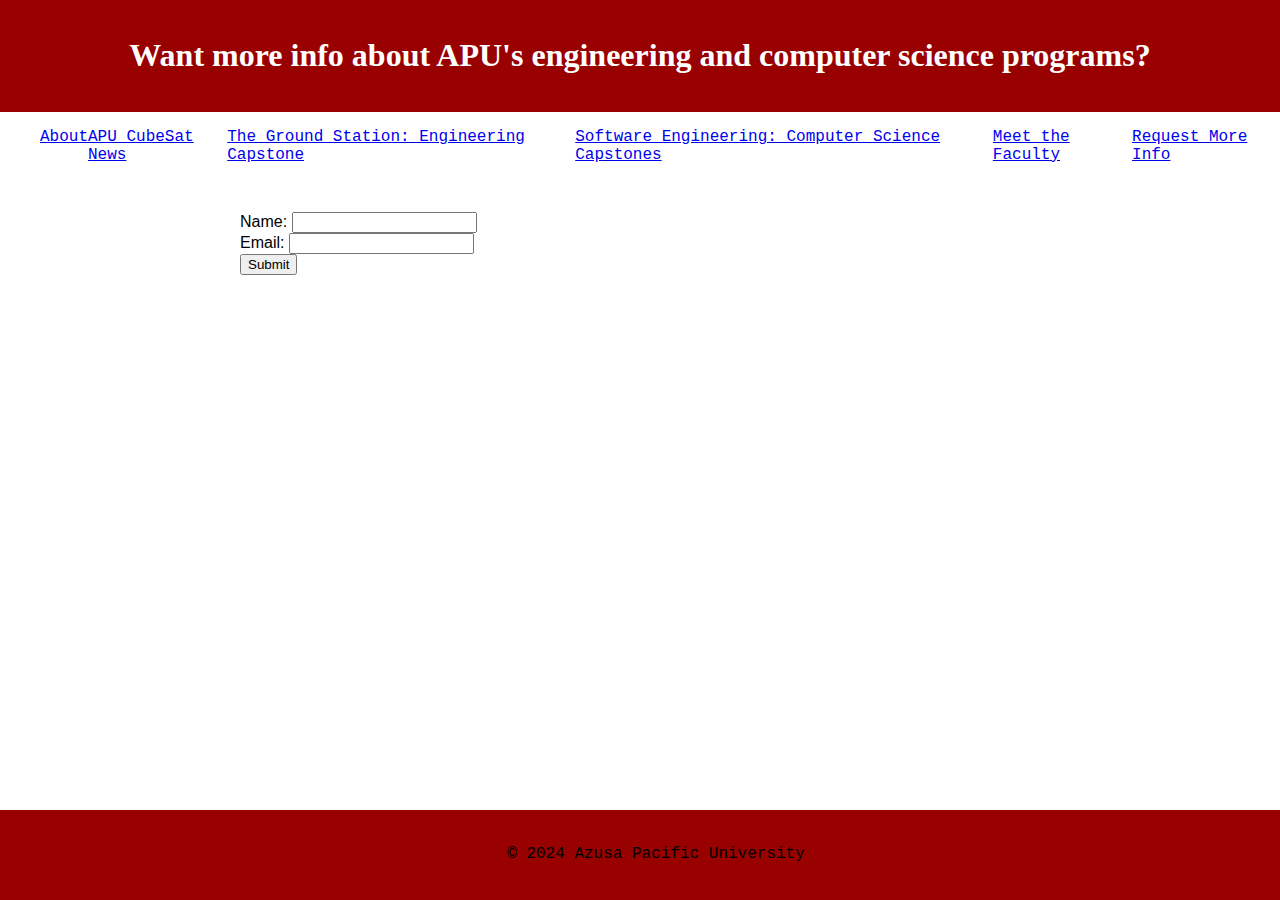
<file: info.html>
<!DOCTYPE html>
<html lang="en">
<head>
    <meta charset="UTF-8">
    <meta name="viewport" content="width=device-width, initial-scale=1.0">
    <link rel="stylesheet" href="style.css">
    <title>For Additional Info</title>
</head>
<body>
    <header>
        <h1>Want more info about APU's engineering and computer science programs?</h1>
    </header>
    <nav>
        <ul>
            <li><a href="about.html">About</a></li>
            <li><a href="blog.html">APU CubeSat News</a></li>
            <li><a href="engineering.html">The Ground Station: Engineering Capstone</a></li>
            <li><a href="computer_science.html">Software Engineering: Computer Science Capstones</a></li>
 	    <li><a href="faculty.html">Meet the Faculty</a></li>
	    <li><a href="form.html">Request More Info</a></li>
        </ul>
    </nav>
    <main>
	<form action="/submit-form" method="POST">
        <label for="name">Name:</label>
        <input type="text" id="name" name="name" required><br>
        <label for="email">Email:</label>
        <input type="email" id="email" name="email" required><br>
        <button type="submit">Submit</button>
    </form>

    </main>
    <footer>
        <p>&copy; 2024 Azusa Pacific University</p>
    </footer>
</body>
</html>
</file>
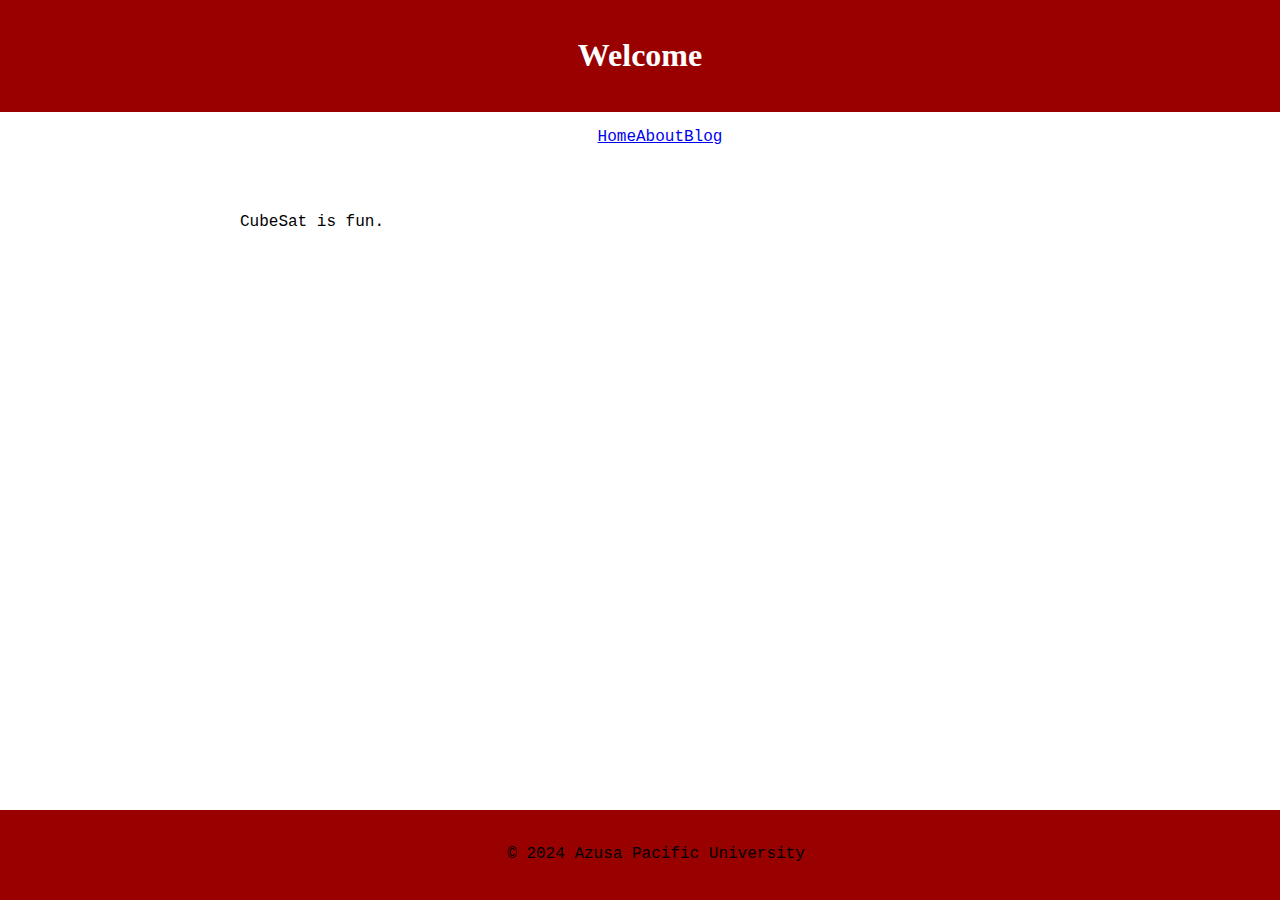
<file: main.html>
<!DOCTYPE html>
<html lang="en">
<head>
    <meta charset="UTF-8">
    <meta name="viewport" content="width=device-width, initial-scale=1.0">
    <link rel="stylesheet" href="style.css">
    <title>Home</title>
</head>
<body>
    <header>
        <h1>Welcome</h1>
    </header>
    <nav>
        <ul>
            <li><a href="main.html">Home</a></li>
            <li><a href="about.html">About</a></li>
            <li><a href="blog.html">Blog</a></li>
        </ul>
    </nav>
    <main>
        <p>CubeSat is fun.</p>
    </main>
    <footer>
        <p>&copy; 2024 Azusa Pacific University</p>
    </footer>
</body>
</html>
</file>
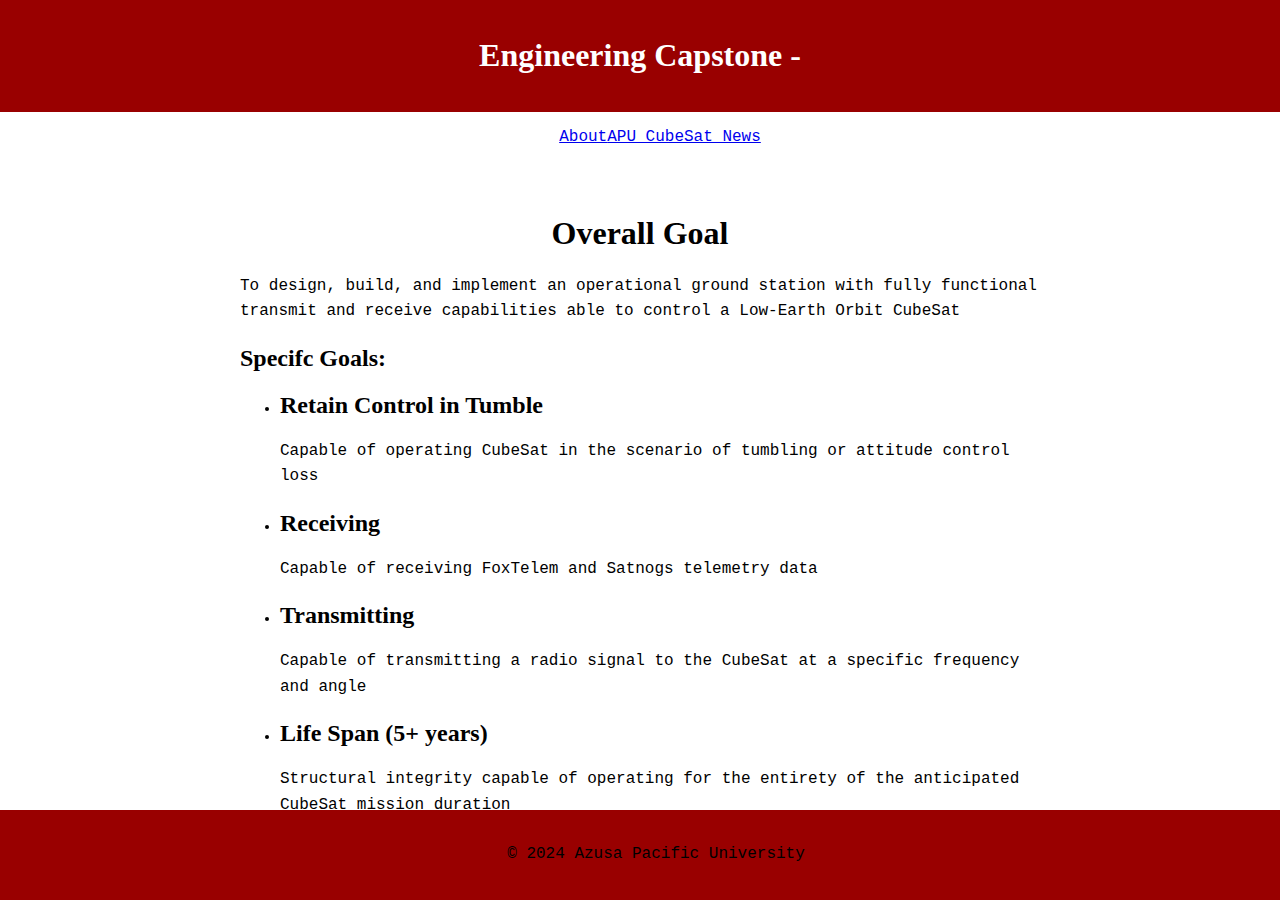
<file: one.html>
<!DOCTYPE html>
<html lang="en">
<head>
    <meta charset="UTF-8">
    <meta name="viewport" content="width=device-width, initial-scale=1.0">
    <link rel="stylesheet" href="style.css">
    <title>Blog Page</title>
</head>
<body>
    <header>
        <h1>Engineering Capstone - </h1>
    </header>
    <nav>
        <ul>
            <li><a href="about.html">About</a></li>
            <li><a href="blog.html">APU CubeSat News</a></li>
        </ul>
    </nav>
    <main>
	<h1>Overall Goal</h1>
        	<p>To design, build, and implement an 
		operational ground station with 
		fully functional transmit and 
		receive capabilities able to control 
		a Low-Earth Orbit CubeSat</p>
	<h2>Specifc Goals:</h2>
	<ul>
		<li><h2>Retain Control in Tumble</h2> <p> Capable of operating CubeSat in the scenario of tumbling or 
			attitude control loss</p> </li>
		<li><h2>Receiving</h2> <p>Capable of receiving FoxTelem 
			and Satnogs telemetry data</p> </li>
		<li><h2>Transmitting</h2> <p>Capable of transmitting a 
			radio signal to the CubeSat at 
			a specific frequency and angle</p> </li>
		<li><h2>Life Span (5+ years)</h2> <p>Structural integrity capable of 
			operating for the entirety of the 
			anticipated CubeSat mission duration</p> </li>
	</ul>

    </main>
    <footer>
        <p>&copy; 2024 Azusa Pacific University</p>
    </footer>
</body>
</html>
</file>
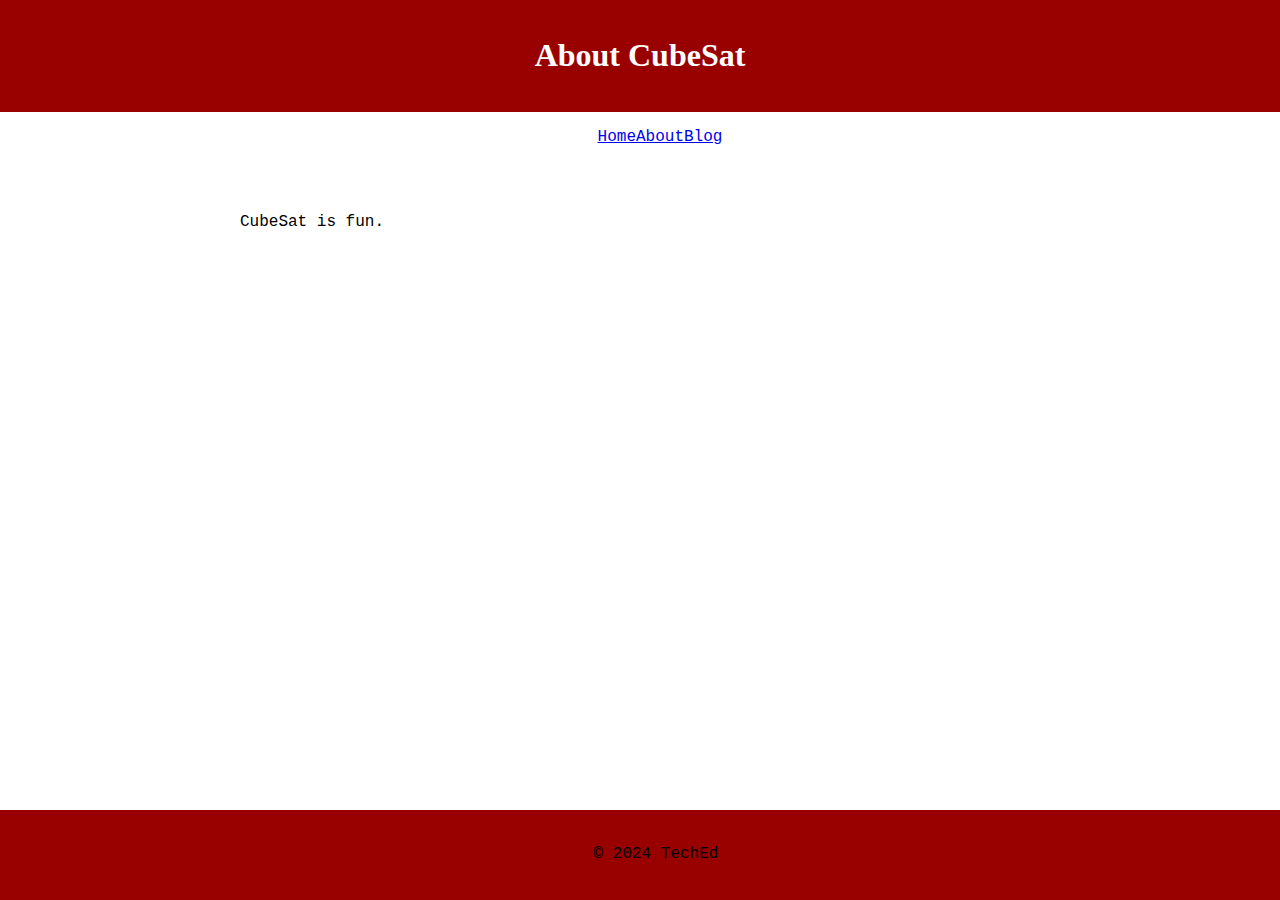
<file: page1.html>
<!DOCTYPE html>
<html lang="en">
<head>
    <meta charset="UTF-8">
    <meta name="viewport" content="width=device-width, initial-scale=1.0">
    <link rel="stylesheet" href="style.css">
    <title>About - APU CubeSat</title>
</head>
<body>
    <header>
        <h1>About CubeSat</h1>
    </header>
    <nav>
        <ul>
            <li><a href="index.html">Home</a></li>
            <li><a href="about.html">About</a></li>
            <li><a href="blog.html">Blog</a></li>
        </ul>
    </nav>
    <main>
        <p>CubeSat is fun.</p>
    </main>
    <footer>
        <p>&copy; 2024 TechEd</p>
    </footer>
</body>
</html>
</file>
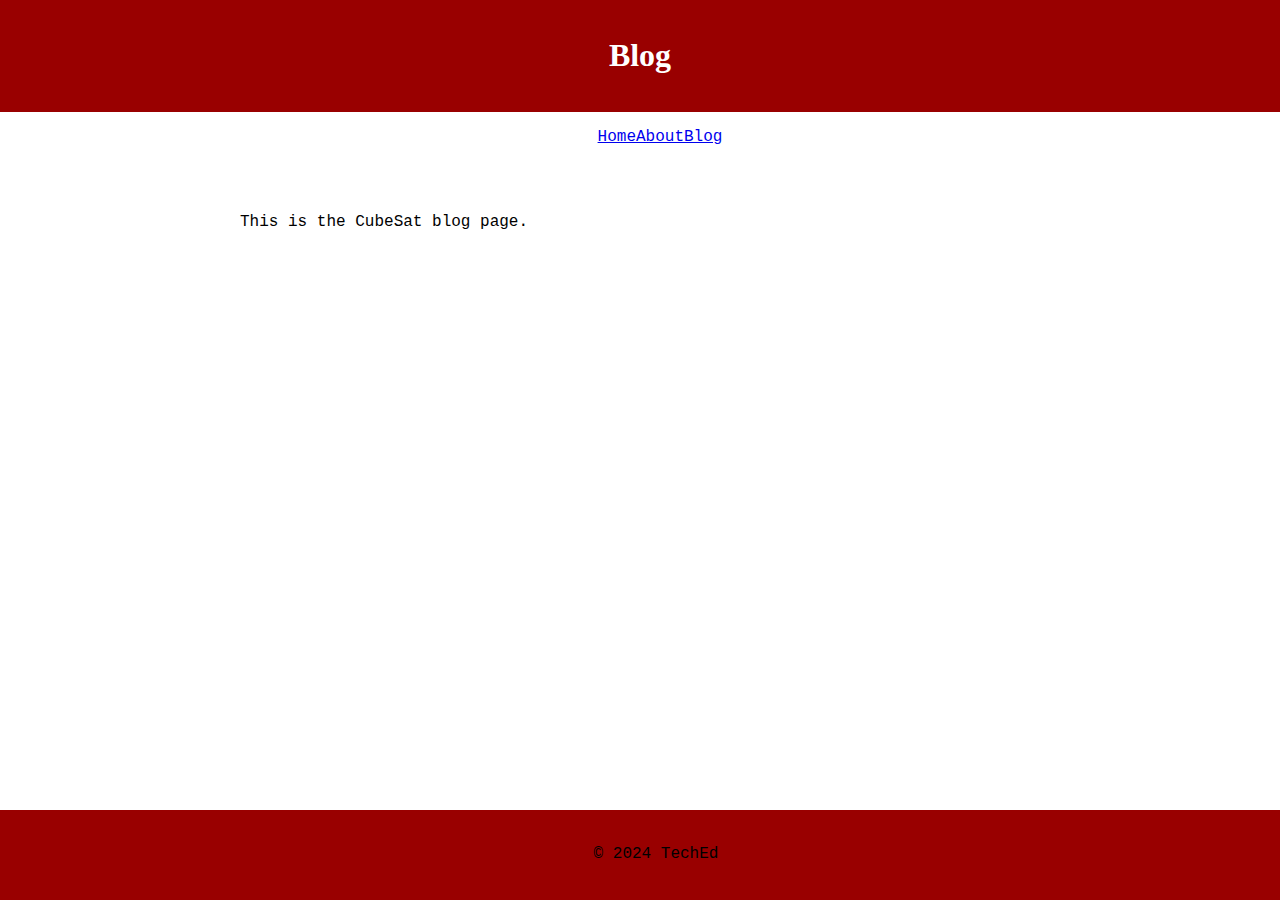
<file: page2.html>
<!DOCTYPE html>
<html lang="en">
<head>
    <meta charset="UTF-8">
    <meta name="viewport" content="width=device-width, initial-scale=1.0">
    <link rel="stylesheet" href="style.css">
    <title>Contact - My Website</title>
</head>
<body>
    <header>
        <h1>Blog</h1>
    </header>
    <nav>
        <ul>
            <li><a href="index.html">Home</a></li>
            <li><a href="about.html">About</a></li>
            <li><a href="blog.html">Blog</a></li>
        </ul>
    </nav>
    <main>
        <p>This is the CubeSat blog page.</p>
    </main>
    <footer>
        <p>&copy; 2024 TechEd</p>
    </footer>
</body>
</html>
</file>
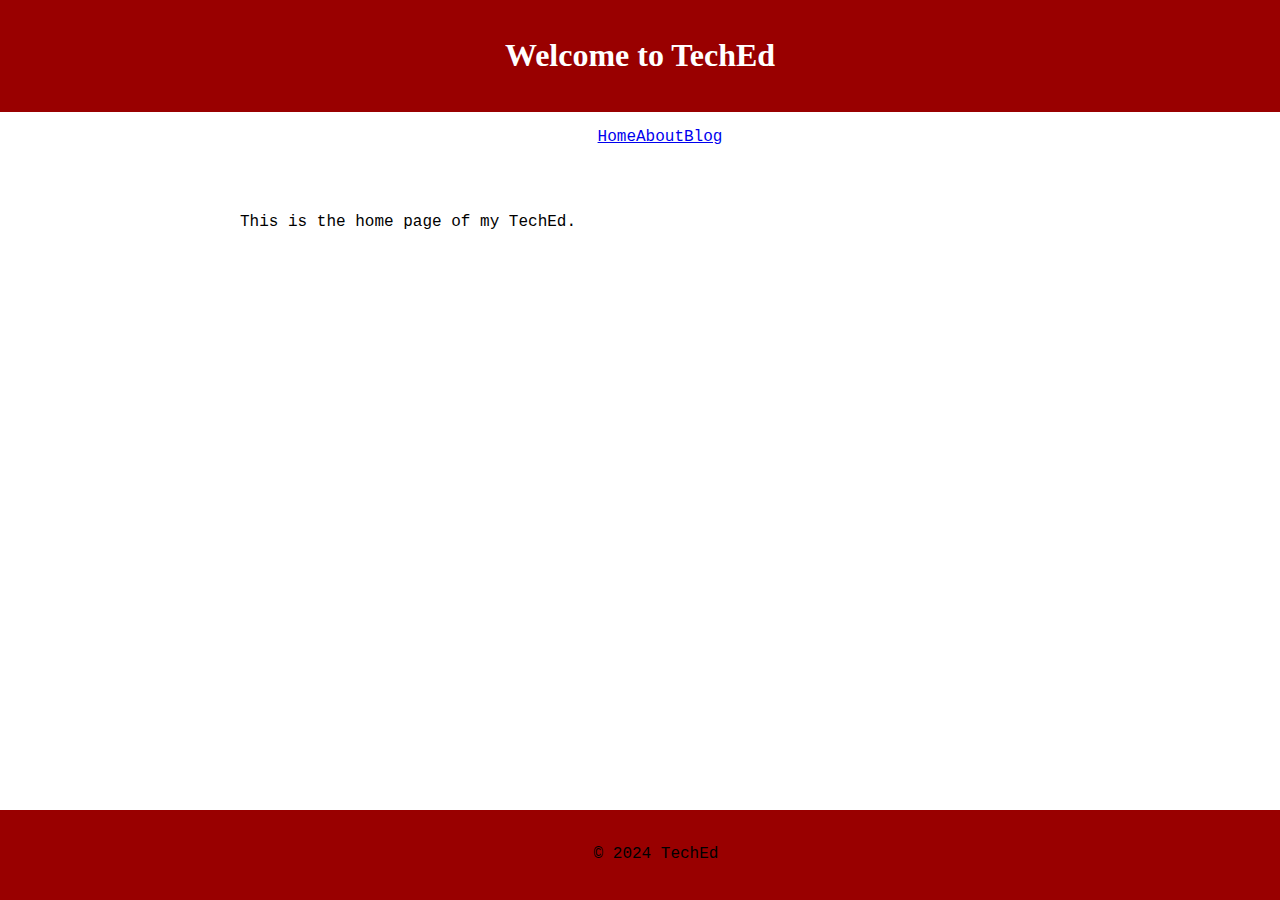
<file: page3.html>
<!DOCTYPE html>
<html lang="en">
<head>
    <meta charset="UTF-8">
    <meta name="viewport" content="width=device-width, initial-scale=1.0">
    <link rel="stylesheet" href="style.css">
    <title>Home - APU CubeSat</title>
</head>
<body>
    <header>
        <h1>Welcome to TechEd</h1>
    </header>
    <nav>
        <ul>
            <li><a href="index.html">Home</a></li>
            <li><a href="about.html">About</a></li>
            <li><a href="blog.html">Blog</a></li>
        </ul>
    </nav>
    <main>
        <p>This is the home page of my TechEd.</p>
    </main>
    <footer>
        <p>&copy; 2024 TechEd</p>
    </footer>
</body>
</html>
</file>
<file: style.css>
body {
    font-family: Arial, sans-serif;
    margin: 0;
    padding: 0;
}

header {
    background-color: #990000;
    color: white;
    padding: 1em;
    text-align: center;
}

main {
    max-width: 800px;
    margin: 20px auto;
    padding: 20px;
}

footer {
    background-color: #990000;
    color: white;
    padding: 1em;
    text-align: center;
    position: fixed;
    bottom: 0;
    width: 100%;
}

ul {
    font-family: 'courier';
    list-style-type: disc;
}
li {
    font-family: 'courier';
    margin-bottom: 0.5rem;
    
}

.rounded-button {
	display: inline-block; 
    background-color: #990000; 
    color: #ffffff; 
    padding: 10px 20px; 
    text-decoration: none; 
    font-size: 16px;  
    border-radius: 20px; 
    transition: background-color 0.3s; 
	margin: 5px;
}

p {
    font-family: 'courier';
    font-size: 1rem;
    line-height: 1.6;
    margin-bottom: 1rem;
    color: #000000; 
}

h1 {
    font-family: 'palatino-linotype';
    text-align: center
}

h2, h3, h4, h5, h6 {
    font-family: 'palatino-linotype';
}

img {
    width: 200px;
    height: 200px;
    object-fit: cover;
}

nav ul {
    list-style-type: none; 
    display: flex; 
    justify-content: center; 
}

figcaption {
    text-align: center;
}
</file>
